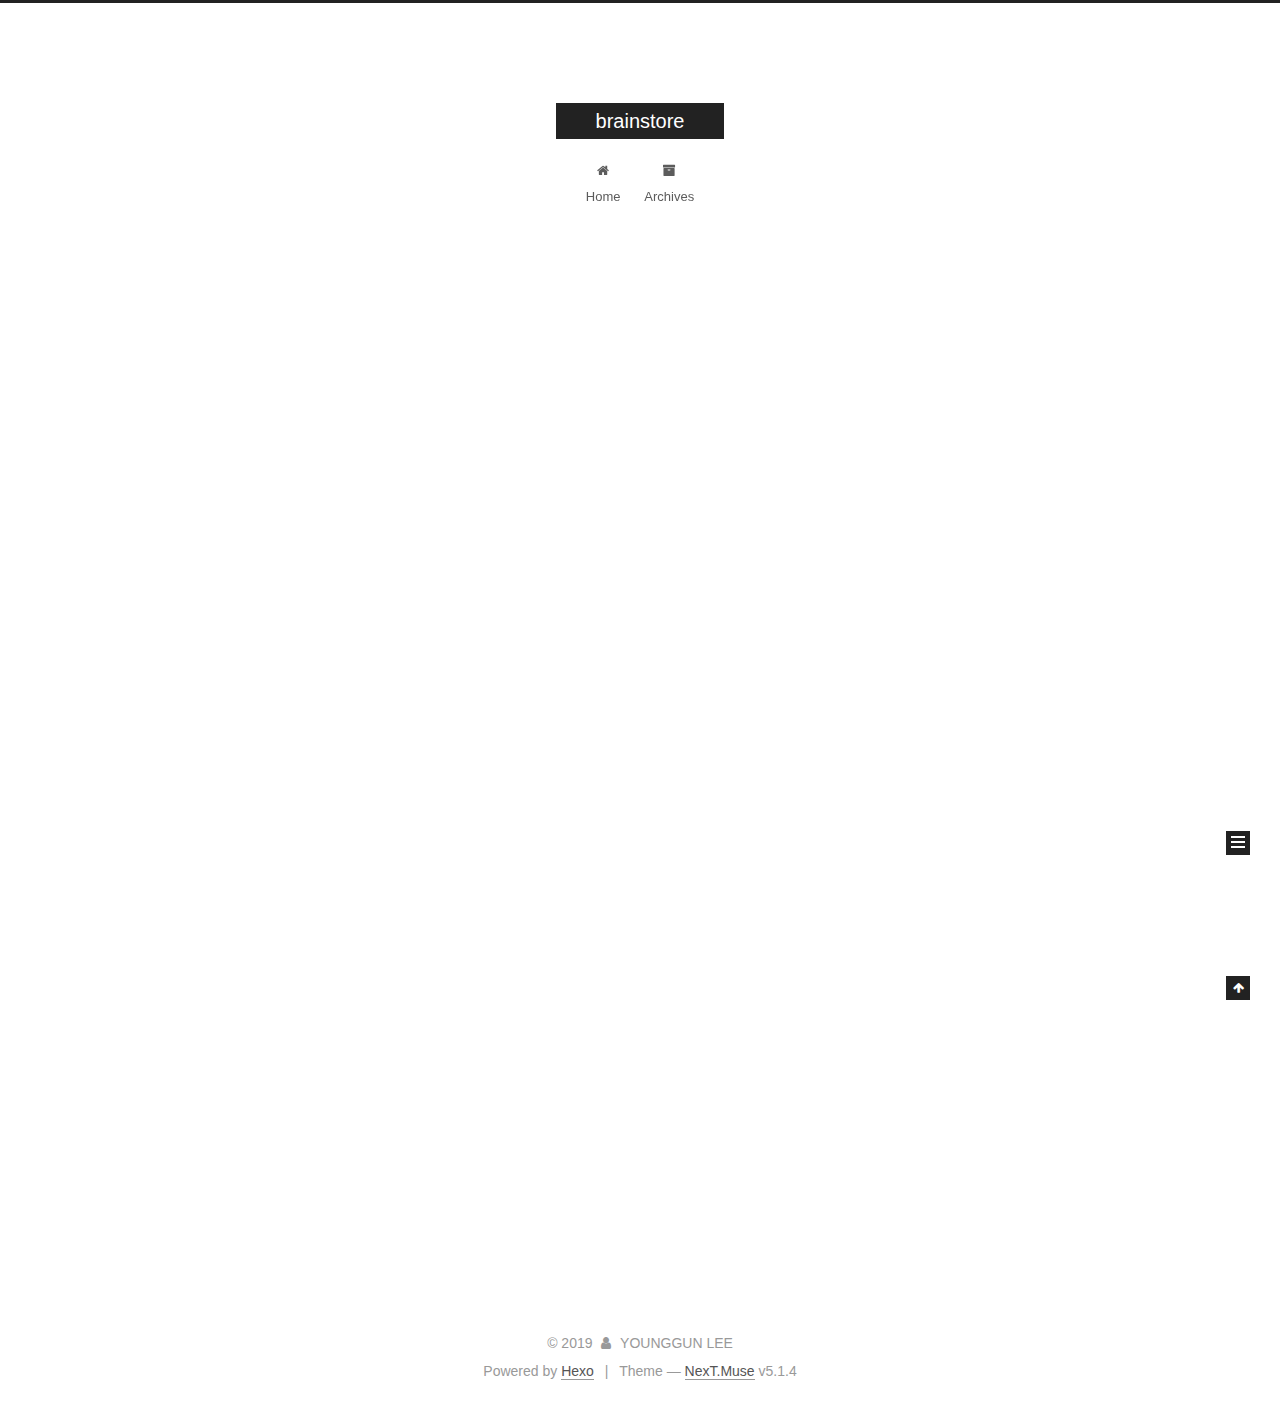
<file: index.html>
<!DOCTYPE html>



  


<html class="theme-next muse use-motion" lang>
<head><meta name="generator" content="Hexo 3.8.0">
  <meta charset="UTF-8">
<meta http-equiv="X-UA-Compatible" content="IE=edge">
<meta name="viewport" content="width=device-width, initial-scale=1, maximum-scale=1">
<meta name="theme-color" content="#222">









<meta http-equiv="Cache-Control" content="no-transform">
<meta http-equiv="Cache-Control" content="no-siteapp">
















  
  
  <link href="/lib/fancybox/source/jquery.fancybox.css?v=2.1.5" rel="stylesheet" type="text/css">







<link href="/lib/font-awesome/css/font-awesome.min.css?v=4.6.2" rel="stylesheet" type="text/css">

<link href="/css/main.css?v=5.1.4" rel="stylesheet" type="text/css">


  <link rel="apple-touch-icon" sizes="180x180" href="/images/apple-touch-icon-next.png?v=5.1.4">


  <link rel="icon" type="image/png" sizes="32x32" href="/images/favicon-32x32-next.png?v=5.1.4">


  <link rel="icon" type="image/png" sizes="16x16" href="/images/favicon-16x16-next.png?v=5.1.4">


  <link rel="mask-icon" href="/images/logo.svg?v=5.1.4" color="#222">





  <meta name="keywords" content="Hexo, NexT">










<meta property="og:type" content="website">
<meta property="og:title" content="brainstore">
<meta property="og:url" content="http://brainstore29.github.io/index.html">
<meta property="og:site_name" content="brainstore">
<meta property="og:locale" content="default">
<meta name="twitter:card" content="summary">
<meta name="twitter:title" content="brainstore">



<script type="text/javascript" id="hexo.configurations">
  var NexT = window.NexT || {};
  var CONFIG = {
    root: '/',
    scheme: 'Muse',
    version: '5.1.4',
    sidebar: {"position":"left","display":"post","offset":12,"b2t":false,"scrollpercent":false,"onmobile":false},
    fancybox: true,
    tabs: true,
    motion: {"enable":true,"async":false,"transition":{"post_block":"fadeIn","post_header":"slideDownIn","post_body":"slideDownIn","coll_header":"slideLeftIn","sidebar":"slideUpIn"}},
    duoshuo: {
      userId: '0',
      author: 'Author'
    },
    algolia: {
      applicationID: '',
      apiKey: '',
      indexName: '',
      hits: {"per_page":10},
      labels: {"input_placeholder":"Search for Posts","hits_empty":"We didn't find any results for the search: ${query}","hits_stats":"${hits} results found in ${time} ms"}
    }
  };
</script>



  <link rel="canonical" href="http://brainstore29.github.io/">





  <title>brainstore</title>
  








</head>

<body itemscope itemtype="http://schema.org/WebPage" lang="default">

  
  
    
  

  <div class="container sidebar-position-left 
  page-home">
    <div class="headband"></div>

    <header id="header" class="header" itemscope itemtype="http://schema.org/WPHeader">
      <div class="header-inner"><div class="site-brand-wrapper">
  <div class="site-meta ">
    

    <div class="custom-logo-site-title">
      <a href="/" class="brand" rel="start">
        <span class="logo-line-before"><i></i></span>
        <span class="site-title">brainstore</span>
        <span class="logo-line-after"><i></i></span>
      </a>
    </div>
      
        <p class="site-subtitle"></p>
      
  </div>

  <div class="site-nav-toggle">
    <button>
      <span class="btn-bar"></span>
      <span class="btn-bar"></span>
      <span class="btn-bar"></span>
    </button>
  </div>
</div>

<nav class="site-nav">
  

  
    <ul id="menu" class="menu">
      
        
        <li class="menu-item menu-item-home">
          <a href="/" rel="section">
            
              <i class="menu-item-icon fa fa-fw fa-home"></i> <br>
            
            Home
          </a>
        </li>
      
        
        <li class="menu-item menu-item-archives">
          <a href="/archives/" rel="section">
            
              <i class="menu-item-icon fa fa-fw fa-archive"></i> <br>
            
            Archives
          </a>
        </li>
      

      
    </ul>
  

  
</nav>



 </div>
    </header>

    <main id="main" class="main">
      <div class="main-inner">
        <div class="content-wrap">
          <div id="content" class="content">
            
  <section id="posts" class="posts-expand">
    
      

  

  
  
  

  <article class="post post-type-normal" itemscope itemtype="http://schema.org/Article">
  
  
  
  <div class="post-block">
    <link itemprop="mainEntityOfPage" href="http://brainstore29.github.io/2019/05/29/hello-world/">

    <span hidden itemprop="author" itemscope itemtype="http://schema.org/Person">
      <meta itemprop="name" content="YOUNGGUN LEE">
      <meta itemprop="description" content>
      <meta itemprop="image" content="/images/avatar.gif">
    </span>

    <span hidden itemprop="publisher" itemscope itemtype="http://schema.org/Organization">
      <meta itemprop="name" content="brainstore">
    </span>

    
      <header class="post-header">

        
        
          <h1 class="post-title" itemprop="name headline">
                
                <a class="post-title-link" href="/2019/05/29/hello-world/" itemprop="url">Hello World</a></h1>
        

        <div class="post-meta">
          <span class="post-time">
            
              <span class="post-meta-item-icon">
                <i class="fa fa-calendar-o"></i>
              </span>
              
                <span class="post-meta-item-text">Posted on</span>
              
              <time title="Post created" itemprop="dateCreated datePublished" datetime="2019-05-29T19:54:30+09:00">
                2019-05-29
              </time>
            

            

            
          </span>

          

          
            
          

          
          

          

          

          

        </div>
      </header>
    

    
    
    
    <div class="post-body" itemprop="articleBody">

      
      

      
        
          
            <p>Welcome to <a href="https://hexo.io/" target="_blank" rel="noopener">Hexo</a>! This is your very first post. Check <a href="https://hexo.io/docs/" target="_blank" rel="noopener">documentation</a> for more info. If you get any problems when using Hexo, you can find the answer in <a href="https://hexo.io/docs/troubleshooting.html" target="_blank" rel="noopener">troubleshooting</a> or you can ask me on <a href="https://github.com/hexojs/hexo/issues" target="_blank" rel="noopener">GitHub</a>.</p>
<h2 id="Quick-Start"><a href="#Quick-Start" class="headerlink" title="Quick Start"></a>Quick Start</h2><h3 id="Create-a-new-post"><a href="#Create-a-new-post" class="headerlink" title="Create a new post"></a>Create a new post</h3><figure class="highlight bash"><table><tr><td class="gutter"><pre><span class="line">1</span><br></pre></td><td class="code"><pre><span class="line">$ hexo new <span class="string">"My New Post"</span></span><br></pre></td></tr></table></figure>
<p>More info: <a href="https://hexo.io/docs/writing.html" target="_blank" rel="noopener">Writing</a></p>
<h3 id="Run-server"><a href="#Run-server" class="headerlink" title="Run server"></a>Run server</h3><figure class="highlight bash"><table><tr><td class="gutter"><pre><span class="line">1</span><br></pre></td><td class="code"><pre><span class="line">$ hexo server</span><br></pre></td></tr></table></figure>
<p>More info: <a href="https://hexo.io/docs/server.html" target="_blank" rel="noopener">Server</a></p>
<h3 id="Generate-static-files"><a href="#Generate-static-files" class="headerlink" title="Generate static files"></a>Generate static files</h3><figure class="highlight bash"><table><tr><td class="gutter"><pre><span class="line">1</span><br></pre></td><td class="code"><pre><span class="line">$ hexo generate</span><br></pre></td></tr></table></figure>
<p>More info: <a href="https://hexo.io/docs/generating.html" target="_blank" rel="noopener">Generating</a></p>
<h3 id="Deploy-to-remote-sites"><a href="#Deploy-to-remote-sites" class="headerlink" title="Deploy to remote sites"></a>Deploy to remote sites</h3><figure class="highlight bash"><table><tr><td class="gutter"><pre><span class="line">1</span><br></pre></td><td class="code"><pre><span class="line">$ hexo deploy</span><br></pre></td></tr></table></figure>
<p>More info: <a href="https://hexo.io/docs/deployment.html" target="_blank" rel="noopener">Deployment</a></p>

          
        
      
    </div>
    
    
    

    

    

    

    <footer class="post-footer">
      

      

      

      
      
        <div class="post-eof"></div>
      
    </footer>
  </div>
  
  
  
  </article>


    
  </section>

  


          </div>
          


          

        </div>
        
          
  
  <div class="sidebar-toggle">
    <div class="sidebar-toggle-line-wrap">
      <span class="sidebar-toggle-line sidebar-toggle-line-first"></span>
      <span class="sidebar-toggle-line sidebar-toggle-line-middle"></span>
      <span class="sidebar-toggle-line sidebar-toggle-line-last"></span>
    </div>
  </div>

  <aside id="sidebar" class="sidebar">
    
    <div class="sidebar-inner">

      

      

      <section class="site-overview-wrap sidebar-panel sidebar-panel-active">
        <div class="site-overview">
          <div class="site-author motion-element" itemprop="author" itemscope itemtype="http://schema.org/Person">
            
              <p class="site-author-name" itemprop="name">YOUNGGUN LEE</p>
              <p class="site-description motion-element" itemprop="description"></p>
          </div>

          <nav class="site-state motion-element">

            
              <div class="site-state-item site-state-posts">
              
                <a href="/archives/">
              
                  <span class="site-state-item-count">1</span>
                  <span class="site-state-item-name">posts</span>
                </a>
              </div>
            

            

            

          </nav>

          

          

          
          

          
          

          

        </div>
      </section>

      

      

    </div>
  </aside>


        
      </div>
    </main>

    <footer id="footer" class="footer">
      <div class="footer-inner">
        <div class="copyright">&copy; <span itemprop="copyrightYear">2019</span>
  <span class="with-love">
    <i class="fa fa-user"></i>
  </span>
  <span class="author" itemprop="copyrightHolder">YOUNGGUN LEE</span>

  
</div>


  <div class="powered-by">Powered by <a class="theme-link" target="_blank" href="https://hexo.io">Hexo</a></div>



  <span class="post-meta-divider">|</span>



  <div class="theme-info">Theme &mdash; <a class="theme-link" target="_blank" href="https://github.com/iissnan/hexo-theme-next">NexT.Muse</a> v5.1.4</div>




        







        
      </div>
    </footer>

    
      <div class="back-to-top">
        <i class="fa fa-arrow-up"></i>
        
      </div>
    

    

  </div>

  

<script type="text/javascript">
  if (Object.prototype.toString.call(window.Promise) !== '[object Function]') {
    window.Promise = null;
  }
</script>









  












  
  
    <script type="text/javascript" src="/lib/jquery/index.js?v=2.1.3"></script>
  

  
  
    <script type="text/javascript" src="/lib/fastclick/lib/fastclick.min.js?v=1.0.6"></script>
  

  
  
    <script type="text/javascript" src="/lib/jquery_lazyload/jquery.lazyload.js?v=1.9.7"></script>
  

  
  
    <script type="text/javascript" src="/lib/velocity/velocity.min.js?v=1.2.1"></script>
  

  
  
    <script type="text/javascript" src="/lib/velocity/velocity.ui.min.js?v=1.2.1"></script>
  

  
  
    <script type="text/javascript" src="/lib/fancybox/source/jquery.fancybox.pack.js?v=2.1.5"></script>
  


  


  <script type="text/javascript" src="/js/src/utils.js?v=5.1.4"></script>

  <script type="text/javascript" src="/js/src/motion.js?v=5.1.4"></script>



  
  

  

  


  <script type="text/javascript" src="/js/src/bootstrap.js?v=5.1.4"></script>



  


  




	





  





  












  





  

  

  

  
  

  

  

  

</body>
</html>
</file>
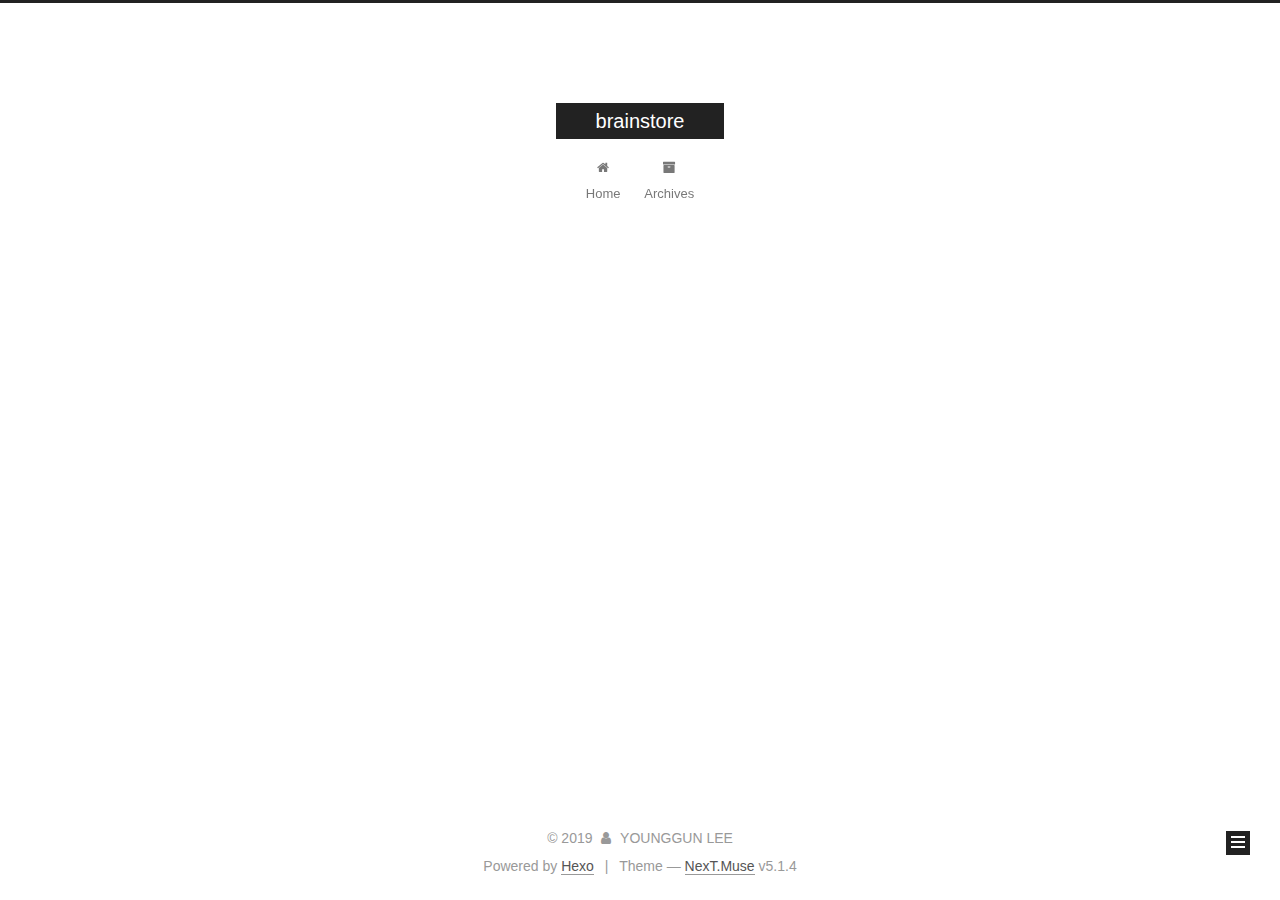
<file: archives/index.html>
<!DOCTYPE html>



  


<html class="theme-next muse use-motion" lang>
<head><meta name="generator" content="Hexo 3.8.0">
  <meta charset="UTF-8">
<meta http-equiv="X-UA-Compatible" content="IE=edge">
<meta name="viewport" content="width=device-width, initial-scale=1, maximum-scale=1">
<meta name="theme-color" content="#222">









<meta http-equiv="Cache-Control" content="no-transform">
<meta http-equiv="Cache-Control" content="no-siteapp">
















  
  
  <link href="/lib/fancybox/source/jquery.fancybox.css?v=2.1.5" rel="stylesheet" type="text/css">







<link href="/lib/font-awesome/css/font-awesome.min.css?v=4.6.2" rel="stylesheet" type="text/css">

<link href="/css/main.css?v=5.1.4" rel="stylesheet" type="text/css">


  <link rel="apple-touch-icon" sizes="180x180" href="/images/apple-touch-icon-next.png?v=5.1.4">


  <link rel="icon" type="image/png" sizes="32x32" href="/images/favicon-32x32-next.png?v=5.1.4">


  <link rel="icon" type="image/png" sizes="16x16" href="/images/favicon-16x16-next.png?v=5.1.4">


  <link rel="mask-icon" href="/images/logo.svg?v=5.1.4" color="#222">





  <meta name="keywords" content="Hexo, NexT">










<meta property="og:type" content="website">
<meta property="og:title" content="brainstore">
<meta property="og:url" content="http://brainstore29.github.io/archives/index.html">
<meta property="og:site_name" content="brainstore">
<meta property="og:locale" content="default">
<meta name="twitter:card" content="summary">
<meta name="twitter:title" content="brainstore">



<script type="text/javascript" id="hexo.configurations">
  var NexT = window.NexT || {};
  var CONFIG = {
    root: '/',
    scheme: 'Muse',
    version: '5.1.4',
    sidebar: {"position":"left","display":"post","offset":12,"b2t":false,"scrollpercent":false,"onmobile":false},
    fancybox: true,
    tabs: true,
    motion: {"enable":true,"async":false,"transition":{"post_block":"fadeIn","post_header":"slideDownIn","post_body":"slideDownIn","coll_header":"slideLeftIn","sidebar":"slideUpIn"}},
    duoshuo: {
      userId: '0',
      author: 'Author'
    },
    algolia: {
      applicationID: '',
      apiKey: '',
      indexName: '',
      hits: {"per_page":10},
      labels: {"input_placeholder":"Search for Posts","hits_empty":"We didn't find any results for the search: ${query}","hits_stats":"${hits} results found in ${time} ms"}
    }
  };
</script>



  <link rel="canonical" href="http://brainstore29.github.io/archives/">





  <title>Archive | brainstore</title>
  








</head>

<body itemscope itemtype="http://schema.org/WebPage" lang="default">

  
  
    
  

  <div class="container sidebar-position-left page-archive">
    <div class="headband"></div>

    <header id="header" class="header" itemscope itemtype="http://schema.org/WPHeader">
      <div class="header-inner"><div class="site-brand-wrapper">
  <div class="site-meta ">
    

    <div class="custom-logo-site-title">
      <a href="/" class="brand" rel="start">
        <span class="logo-line-before"><i></i></span>
        <span class="site-title">brainstore</span>
        <span class="logo-line-after"><i></i></span>
      </a>
    </div>
      
        <p class="site-subtitle"></p>
      
  </div>

  <div class="site-nav-toggle">
    <button>
      <span class="btn-bar"></span>
      <span class="btn-bar"></span>
      <span class="btn-bar"></span>
    </button>
  </div>
</div>

<nav class="site-nav">
  

  
    <ul id="menu" class="menu">
      
        
        <li class="menu-item menu-item-home">
          <a href="/" rel="section">
            
              <i class="menu-item-icon fa fa-fw fa-home"></i> <br>
            
            Home
          </a>
        </li>
      
        
        <li class="menu-item menu-item-archives">
          <a href="/archives/" rel="section">
            
              <i class="menu-item-icon fa fa-fw fa-archive"></i> <br>
            
            Archives
          </a>
        </li>
      

      
    </ul>
  

  
</nav>



 </div>
    </header>

    <main id="main" class="main">
      <div class="main-inner">
        <div class="content-wrap">
          <div id="content" class="content">
            

  
  
  
  <div class="post-block archive">
    <div id="posts" class="posts-collapse">
      <span class="archive-move-on"></span>

      <span class="archive-page-counter">
        
        
        
          
        
        Um..! 1 post. Keep on posting.
      </span>

      

        
        
        

        
          
          <div class="collection-title">
            <h1 class="archive-year" id="archive-year-2019">2019</h1>
          </div>
        
        

        

  <article class="post post-type-normal" itemscope itemtype="http://schema.org/Article">
    <header class="post-header">

      <h2 class="post-title">
        
            <a class="post-title-link" href="/2019/05/29/hello-world/" itemprop="url">
              
                <span itemprop="name">Hello World</span>
              
            </a>
        
      </h2>

      <div class="post-meta">
        <time class="post-time" itemprop="dateCreated" datetime="2019-05-29T19:54:30+09:00" content="2019-05-29">
          05-29
        </time>
      </div>

    </header>
  </article>



      

    </div>
  </div>
  
  
  

  



          </div>
          


          

        </div>
        
          
  
  <div class="sidebar-toggle">
    <div class="sidebar-toggle-line-wrap">
      <span class="sidebar-toggle-line sidebar-toggle-line-first"></span>
      <span class="sidebar-toggle-line sidebar-toggle-line-middle"></span>
      <span class="sidebar-toggle-line sidebar-toggle-line-last"></span>
    </div>
  </div>

  <aside id="sidebar" class="sidebar">
    
    <div class="sidebar-inner">

      

      

      <section class="site-overview-wrap sidebar-panel sidebar-panel-active">
        <div class="site-overview">
          <div class="site-author motion-element" itemprop="author" itemscope itemtype="http://schema.org/Person">
            
              <p class="site-author-name" itemprop="name">YOUNGGUN LEE</p>
              <p class="site-description motion-element" itemprop="description"></p>
          </div>

          <nav class="site-state motion-element">

            
              <div class="site-state-item site-state-posts">
              
                <a href="/archives/">
              
                  <span class="site-state-item-count">1</span>
                  <span class="site-state-item-name">posts</span>
                </a>
              </div>
            

            

            

          </nav>

          

          

          
          

          
          

          

        </div>
      </section>

      

      

    </div>
  </aside>


        
      </div>
    </main>

    <footer id="footer" class="footer">
      <div class="footer-inner">
        <div class="copyright">&copy; <span itemprop="copyrightYear">2019</span>
  <span class="with-love">
    <i class="fa fa-user"></i>
  </span>
  <span class="author" itemprop="copyrightHolder">YOUNGGUN LEE</span>

  
</div>


  <div class="powered-by">Powered by <a class="theme-link" target="_blank" href="https://hexo.io">Hexo</a></div>



  <span class="post-meta-divider">|</span>



  <div class="theme-info">Theme &mdash; <a class="theme-link" target="_blank" href="https://github.com/iissnan/hexo-theme-next">NexT.Muse</a> v5.1.4</div>




        







        
      </div>
    </footer>

    
      <div class="back-to-top">
        <i class="fa fa-arrow-up"></i>
        
      </div>
    

    

  </div>

  

<script type="text/javascript">
  if (Object.prototype.toString.call(window.Promise) !== '[object Function]') {
    window.Promise = null;
  }
</script>









  












  
  
    <script type="text/javascript" src="/lib/jquery/index.js?v=2.1.3"></script>
  

  
  
    <script type="text/javascript" src="/lib/fastclick/lib/fastclick.min.js?v=1.0.6"></script>
  

  
  
    <script type="text/javascript" src="/lib/jquery_lazyload/jquery.lazyload.js?v=1.9.7"></script>
  

  
  
    <script type="text/javascript" src="/lib/velocity/velocity.min.js?v=1.2.1"></script>
  

  
  
    <script type="text/javascript" src="/lib/velocity/velocity.ui.min.js?v=1.2.1"></script>
  

  
  
    <script type="text/javascript" src="/lib/fancybox/source/jquery.fancybox.pack.js?v=2.1.5"></script>
  


  


  <script type="text/javascript" src="/js/src/utils.js?v=5.1.4"></script>

  <script type="text/javascript" src="/js/src/motion.js?v=5.1.4"></script>



  
  

  

  


  <script type="text/javascript" src="/js/src/bootstrap.js?v=5.1.4"></script>



  


  




	





  





  












  





  

  

  

  
  

  

  

  

</body>
</html>
</file>
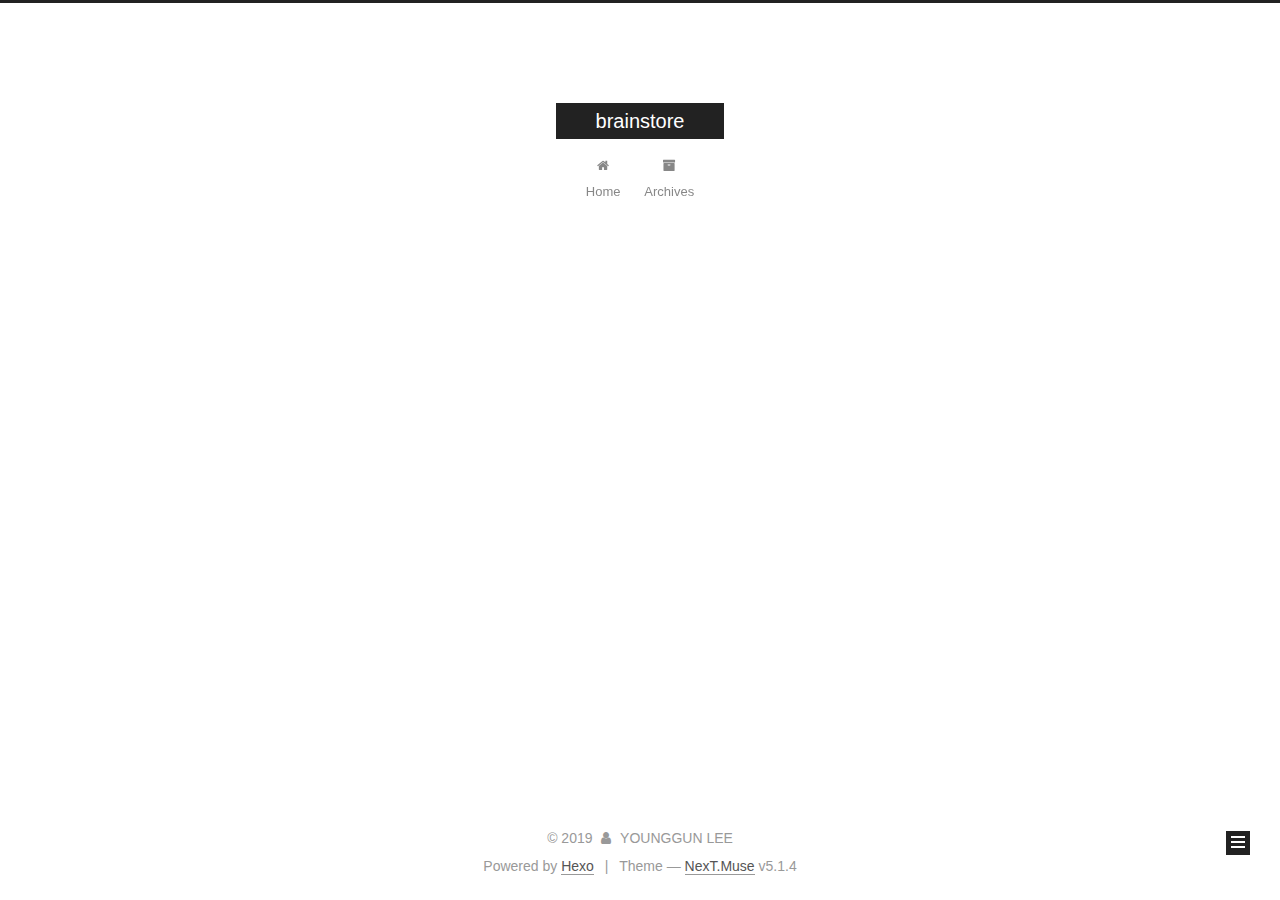
<file: archives/2019/index.html>
<!DOCTYPE html>



  


<html class="theme-next muse use-motion" lang>
<head><meta name="generator" content="Hexo 3.8.0">
  <meta charset="UTF-8">
<meta http-equiv="X-UA-Compatible" content="IE=edge">
<meta name="viewport" content="width=device-width, initial-scale=1, maximum-scale=1">
<meta name="theme-color" content="#222">









<meta http-equiv="Cache-Control" content="no-transform">
<meta http-equiv="Cache-Control" content="no-siteapp">
















  
  
  <link href="/lib/fancybox/source/jquery.fancybox.css?v=2.1.5" rel="stylesheet" type="text/css">







<link href="/lib/font-awesome/css/font-awesome.min.css?v=4.6.2" rel="stylesheet" type="text/css">

<link href="/css/main.css?v=5.1.4" rel="stylesheet" type="text/css">


  <link rel="apple-touch-icon" sizes="180x180" href="/images/apple-touch-icon-next.png?v=5.1.4">


  <link rel="icon" type="image/png" sizes="32x32" href="/images/favicon-32x32-next.png?v=5.1.4">


  <link rel="icon" type="image/png" sizes="16x16" href="/images/favicon-16x16-next.png?v=5.1.4">


  <link rel="mask-icon" href="/images/logo.svg?v=5.1.4" color="#222">





  <meta name="keywords" content="Hexo, NexT">










<meta property="og:type" content="website">
<meta property="og:title" content="brainstore">
<meta property="og:url" content="http://brainstore29.github.io/archives/2019/index.html">
<meta property="og:site_name" content="brainstore">
<meta property="og:locale" content="default">
<meta name="twitter:card" content="summary">
<meta name="twitter:title" content="brainstore">



<script type="text/javascript" id="hexo.configurations">
  var NexT = window.NexT || {};
  var CONFIG = {
    root: '/',
    scheme: 'Muse',
    version: '5.1.4',
    sidebar: {"position":"left","display":"post","offset":12,"b2t":false,"scrollpercent":false,"onmobile":false},
    fancybox: true,
    tabs: true,
    motion: {"enable":true,"async":false,"transition":{"post_block":"fadeIn","post_header":"slideDownIn","post_body":"slideDownIn","coll_header":"slideLeftIn","sidebar":"slideUpIn"}},
    duoshuo: {
      userId: '0',
      author: 'Author'
    },
    algolia: {
      applicationID: '',
      apiKey: '',
      indexName: '',
      hits: {"per_page":10},
      labels: {"input_placeholder":"Search for Posts","hits_empty":"We didn't find any results for the search: ${query}","hits_stats":"${hits} results found in ${time} ms"}
    }
  };
</script>



  <link rel="canonical" href="http://brainstore29.github.io/archives/2019/">





  <title>Archive | brainstore</title>
  








</head>

<body itemscope itemtype="http://schema.org/WebPage" lang="default">

  
  
    
  

  <div class="container sidebar-position-left page-archive">
    <div class="headband"></div>

    <header id="header" class="header" itemscope itemtype="http://schema.org/WPHeader">
      <div class="header-inner"><div class="site-brand-wrapper">
  <div class="site-meta ">
    

    <div class="custom-logo-site-title">
      <a href="/" class="brand" rel="start">
        <span class="logo-line-before"><i></i></span>
        <span class="site-title">brainstore</span>
        <span class="logo-line-after"><i></i></span>
      </a>
    </div>
      
        <p class="site-subtitle"></p>
      
  </div>

  <div class="site-nav-toggle">
    <button>
      <span class="btn-bar"></span>
      <span class="btn-bar"></span>
      <span class="btn-bar"></span>
    </button>
  </div>
</div>

<nav class="site-nav">
  

  
    <ul id="menu" class="menu">
      
        
        <li class="menu-item menu-item-home">
          <a href="/" rel="section">
            
              <i class="menu-item-icon fa fa-fw fa-home"></i> <br>
            
            Home
          </a>
        </li>
      
        
        <li class="menu-item menu-item-archives">
          <a href="/archives/" rel="section">
            
              <i class="menu-item-icon fa fa-fw fa-archive"></i> <br>
            
            Archives
          </a>
        </li>
      

      
    </ul>
  

  
</nav>



 </div>
    </header>

    <main id="main" class="main">
      <div class="main-inner">
        <div class="content-wrap">
          <div id="content" class="content">
            

  
  
  
  <div class="post-block archive">
    <div id="posts" class="posts-collapse">
      <span class="archive-move-on"></span>

      <span class="archive-page-counter">
        
        
        
          
        
        Um..! 1 post. Keep on posting.
      </span>

      

        
        
        

        
          
          <div class="collection-title">
            <h1 class="archive-year" id="archive-year-2019">2019</h1>
          </div>
        
        

        

  <article class="post post-type-normal" itemscope itemtype="http://schema.org/Article">
    <header class="post-header">

      <h2 class="post-title">
        
            <a class="post-title-link" href="/2019/05/29/hello-world/" itemprop="url">
              
                <span itemprop="name">Hello World</span>
              
            </a>
        
      </h2>

      <div class="post-meta">
        <time class="post-time" itemprop="dateCreated" datetime="2019-05-29T19:54:30+09:00" content="2019-05-29">
          05-29
        </time>
      </div>

    </header>
  </article>



      

    </div>
  </div>
  
  
  

  



          </div>
          


          

        </div>
        
          
  
  <div class="sidebar-toggle">
    <div class="sidebar-toggle-line-wrap">
      <span class="sidebar-toggle-line sidebar-toggle-line-first"></span>
      <span class="sidebar-toggle-line sidebar-toggle-line-middle"></span>
      <span class="sidebar-toggle-line sidebar-toggle-line-last"></span>
    </div>
  </div>

  <aside id="sidebar" class="sidebar">
    
    <div class="sidebar-inner">

      

      

      <section class="site-overview-wrap sidebar-panel sidebar-panel-active">
        <div class="site-overview">
          <div class="site-author motion-element" itemprop="author" itemscope itemtype="http://schema.org/Person">
            
              <p class="site-author-name" itemprop="name">YOUNGGUN LEE</p>
              <p class="site-description motion-element" itemprop="description"></p>
          </div>

          <nav class="site-state motion-element">

            
              <div class="site-state-item site-state-posts">
              
                <a href="/archives/">
              
                  <span class="site-state-item-count">1</span>
                  <span class="site-state-item-name">posts</span>
                </a>
              </div>
            

            

            

          </nav>

          

          

          
          

          
          

          

        </div>
      </section>

      

      

    </div>
  </aside>


        
      </div>
    </main>

    <footer id="footer" class="footer">
      <div class="footer-inner">
        <div class="copyright">&copy; <span itemprop="copyrightYear">2019</span>
  <span class="with-love">
    <i class="fa fa-user"></i>
  </span>
  <span class="author" itemprop="copyrightHolder">YOUNGGUN LEE</span>

  
</div>


  <div class="powered-by">Powered by <a class="theme-link" target="_blank" href="https://hexo.io">Hexo</a></div>



  <span class="post-meta-divider">|</span>



  <div class="theme-info">Theme &mdash; <a class="theme-link" target="_blank" href="https://github.com/iissnan/hexo-theme-next">NexT.Muse</a> v5.1.4</div>




        







        
      </div>
    </footer>

    
      <div class="back-to-top">
        <i class="fa fa-arrow-up"></i>
        
      </div>
    

    

  </div>

  

<script type="text/javascript">
  if (Object.prototype.toString.call(window.Promise) !== '[object Function]') {
    window.Promise = null;
  }
</script>









  












  
  
    <script type="text/javascript" src="/lib/jquery/index.js?v=2.1.3"></script>
  

  
  
    <script type="text/javascript" src="/lib/fastclick/lib/fastclick.min.js?v=1.0.6"></script>
  

  
  
    <script type="text/javascript" src="/lib/jquery_lazyload/jquery.lazyload.js?v=1.9.7"></script>
  

  
  
    <script type="text/javascript" src="/lib/velocity/velocity.min.js?v=1.2.1"></script>
  

  
  
    <script type="text/javascript" src="/lib/velocity/velocity.ui.min.js?v=1.2.1"></script>
  

  
  
    <script type="text/javascript" src="/lib/fancybox/source/jquery.fancybox.pack.js?v=2.1.5"></script>
  


  


  <script type="text/javascript" src="/js/src/utils.js?v=5.1.4"></script>

  <script type="text/javascript" src="/js/src/motion.js?v=5.1.4"></script>



  
  

  

  


  <script type="text/javascript" src="/js/src/bootstrap.js?v=5.1.4"></script>



  


  




	





  





  












  





  

  

  

  
  

  

  

  

</body>
</html>
</file>
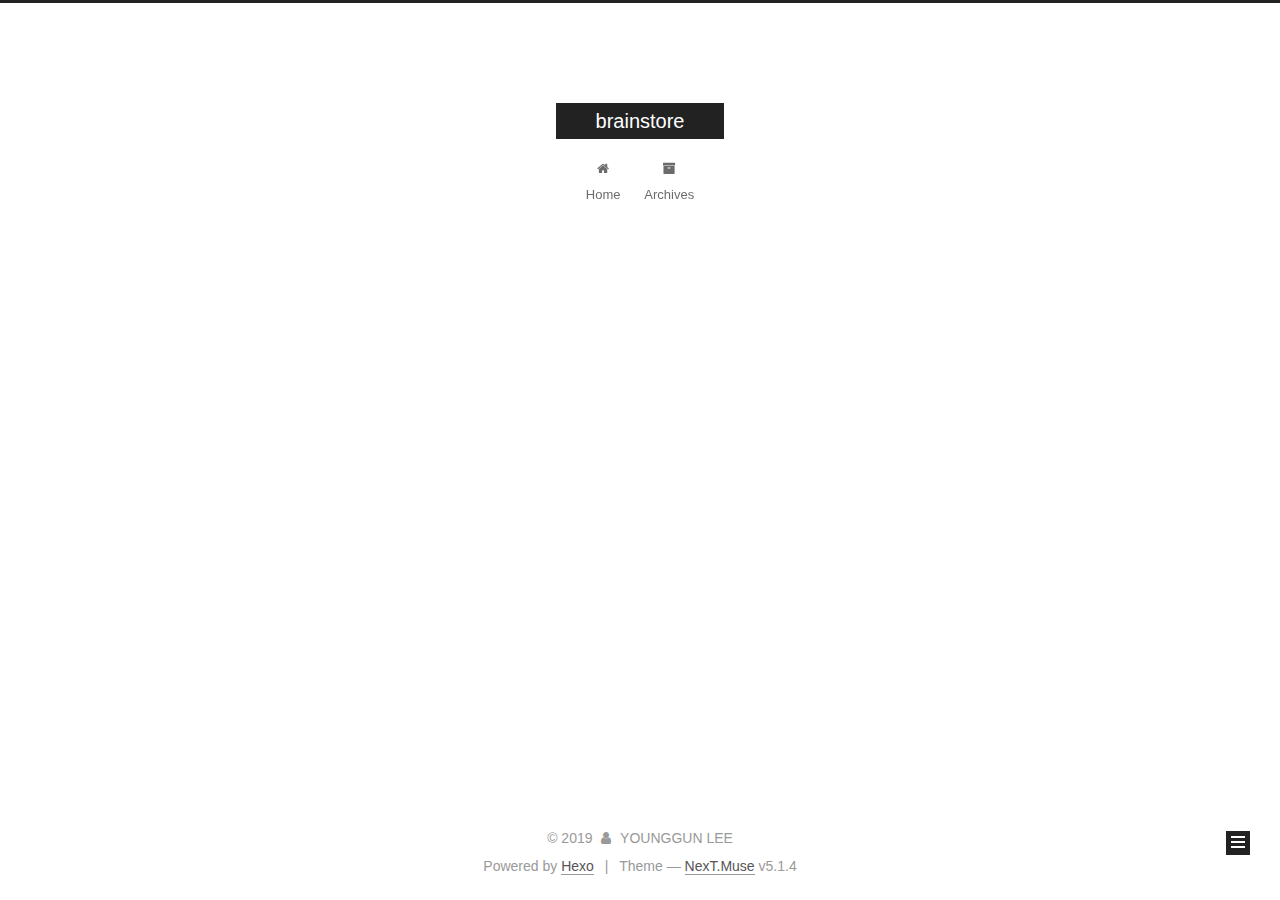
<file: archives/2019/05/index.html>
<!DOCTYPE html>



  


<html class="theme-next muse use-motion" lang>
<head><meta name="generator" content="Hexo 3.8.0">
  <meta charset="UTF-8">
<meta http-equiv="X-UA-Compatible" content="IE=edge">
<meta name="viewport" content="width=device-width, initial-scale=1, maximum-scale=1">
<meta name="theme-color" content="#222">









<meta http-equiv="Cache-Control" content="no-transform">
<meta http-equiv="Cache-Control" content="no-siteapp">
















  
  
  <link href="/lib/fancybox/source/jquery.fancybox.css?v=2.1.5" rel="stylesheet" type="text/css">







<link href="/lib/font-awesome/css/font-awesome.min.css?v=4.6.2" rel="stylesheet" type="text/css">

<link href="/css/main.css?v=5.1.4" rel="stylesheet" type="text/css">


  <link rel="apple-touch-icon" sizes="180x180" href="/images/apple-touch-icon-next.png?v=5.1.4">


  <link rel="icon" type="image/png" sizes="32x32" href="/images/favicon-32x32-next.png?v=5.1.4">


  <link rel="icon" type="image/png" sizes="16x16" href="/images/favicon-16x16-next.png?v=5.1.4">


  <link rel="mask-icon" href="/images/logo.svg?v=5.1.4" color="#222">





  <meta name="keywords" content="Hexo, NexT">










<meta property="og:type" content="website">
<meta property="og:title" content="brainstore">
<meta property="og:url" content="http://brainstore29.github.io/archives/2019/05/index.html">
<meta property="og:site_name" content="brainstore">
<meta property="og:locale" content="default">
<meta name="twitter:card" content="summary">
<meta name="twitter:title" content="brainstore">



<script type="text/javascript" id="hexo.configurations">
  var NexT = window.NexT || {};
  var CONFIG = {
    root: '/',
    scheme: 'Muse',
    version: '5.1.4',
    sidebar: {"position":"left","display":"post","offset":12,"b2t":false,"scrollpercent":false,"onmobile":false},
    fancybox: true,
    tabs: true,
    motion: {"enable":true,"async":false,"transition":{"post_block":"fadeIn","post_header":"slideDownIn","post_body":"slideDownIn","coll_header":"slideLeftIn","sidebar":"slideUpIn"}},
    duoshuo: {
      userId: '0',
      author: 'Author'
    },
    algolia: {
      applicationID: '',
      apiKey: '',
      indexName: '',
      hits: {"per_page":10},
      labels: {"input_placeholder":"Search for Posts","hits_empty":"We didn't find any results for the search: ${query}","hits_stats":"${hits} results found in ${time} ms"}
    }
  };
</script>



  <link rel="canonical" href="http://brainstore29.github.io/archives/2019/05/">





  <title>Archive | brainstore</title>
  








</head>

<body itemscope itemtype="http://schema.org/WebPage" lang="default">

  
  
    
  

  <div class="container sidebar-position-left page-archive">
    <div class="headband"></div>

    <header id="header" class="header" itemscope itemtype="http://schema.org/WPHeader">
      <div class="header-inner"><div class="site-brand-wrapper">
  <div class="site-meta ">
    

    <div class="custom-logo-site-title">
      <a href="/" class="brand" rel="start">
        <span class="logo-line-before"><i></i></span>
        <span class="site-title">brainstore</span>
        <span class="logo-line-after"><i></i></span>
      </a>
    </div>
      
        <p class="site-subtitle"></p>
      
  </div>

  <div class="site-nav-toggle">
    <button>
      <span class="btn-bar"></span>
      <span class="btn-bar"></span>
      <span class="btn-bar"></span>
    </button>
  </div>
</div>

<nav class="site-nav">
  

  
    <ul id="menu" class="menu">
      
        
        <li class="menu-item menu-item-home">
          <a href="/" rel="section">
            
              <i class="menu-item-icon fa fa-fw fa-home"></i> <br>
            
            Home
          </a>
        </li>
      
        
        <li class="menu-item menu-item-archives">
          <a href="/archives/" rel="section">
            
              <i class="menu-item-icon fa fa-fw fa-archive"></i> <br>
            
            Archives
          </a>
        </li>
      

      
    </ul>
  

  
</nav>



 </div>
    </header>

    <main id="main" class="main">
      <div class="main-inner">
        <div class="content-wrap">
          <div id="content" class="content">
            

  
  
  
  <div class="post-block archive">
    <div id="posts" class="posts-collapse">
      <span class="archive-move-on"></span>

      <span class="archive-page-counter">
        
        
        
          
        
        Um..! 1 post. Keep on posting.
      </span>

      

        
        
        

        
          
          <div class="collection-title">
            <h1 class="archive-year" id="archive-year-2019">2019</h1>
          </div>
        
        

        

  <article class="post post-type-normal" itemscope itemtype="http://schema.org/Article">
    <header class="post-header">

      <h2 class="post-title">
        
            <a class="post-title-link" href="/2019/05/29/hello-world/" itemprop="url">
              
                <span itemprop="name">Hello World</span>
              
            </a>
        
      </h2>

      <div class="post-meta">
        <time class="post-time" itemprop="dateCreated" datetime="2019-05-29T19:54:30+09:00" content="2019-05-29">
          05-29
        </time>
      </div>

    </header>
  </article>



      

    </div>
  </div>
  
  
  

  



          </div>
          


          

        </div>
        
          
  
  <div class="sidebar-toggle">
    <div class="sidebar-toggle-line-wrap">
      <span class="sidebar-toggle-line sidebar-toggle-line-first"></span>
      <span class="sidebar-toggle-line sidebar-toggle-line-middle"></span>
      <span class="sidebar-toggle-line sidebar-toggle-line-last"></span>
    </div>
  </div>

  <aside id="sidebar" class="sidebar">
    
    <div class="sidebar-inner">

      

      

      <section class="site-overview-wrap sidebar-panel sidebar-panel-active">
        <div class="site-overview">
          <div class="site-author motion-element" itemprop="author" itemscope itemtype="http://schema.org/Person">
            
              <p class="site-author-name" itemprop="name">YOUNGGUN LEE</p>
              <p class="site-description motion-element" itemprop="description"></p>
          </div>

          <nav class="site-state motion-element">

            
              <div class="site-state-item site-state-posts">
              
                <a href="/archives/">
              
                  <span class="site-state-item-count">1</span>
                  <span class="site-state-item-name">posts</span>
                </a>
              </div>
            

            

            

          </nav>

          

          

          
          

          
          

          

        </div>
      </section>

      

      

    </div>
  </aside>


        
      </div>
    </main>

    <footer id="footer" class="footer">
      <div class="footer-inner">
        <div class="copyright">&copy; <span itemprop="copyrightYear">2019</span>
  <span class="with-love">
    <i class="fa fa-user"></i>
  </span>
  <span class="author" itemprop="copyrightHolder">YOUNGGUN LEE</span>

  
</div>


  <div class="powered-by">Powered by <a class="theme-link" target="_blank" href="https://hexo.io">Hexo</a></div>



  <span class="post-meta-divider">|</span>



  <div class="theme-info">Theme &mdash; <a class="theme-link" target="_blank" href="https://github.com/iissnan/hexo-theme-next">NexT.Muse</a> v5.1.4</div>




        







        
      </div>
    </footer>

    
      <div class="back-to-top">
        <i class="fa fa-arrow-up"></i>
        
      </div>
    

    

  </div>

  

<script type="text/javascript">
  if (Object.prototype.toString.call(window.Promise) !== '[object Function]') {
    window.Promise = null;
  }
</script>









  












  
  
    <script type="text/javascript" src="/lib/jquery/index.js?v=2.1.3"></script>
  

  
  
    <script type="text/javascript" src="/lib/fastclick/lib/fastclick.min.js?v=1.0.6"></script>
  

  
  
    <script type="text/javascript" src="/lib/jquery_lazyload/jquery.lazyload.js?v=1.9.7"></script>
  

  
  
    <script type="text/javascript" src="/lib/velocity/velocity.min.js?v=1.2.1"></script>
  

  
  
    <script type="text/javascript" src="/lib/velocity/velocity.ui.min.js?v=1.2.1"></script>
  

  
  
    <script type="text/javascript" src="/lib/fancybox/source/jquery.fancybox.pack.js?v=2.1.5"></script>
  


  


  <script type="text/javascript" src="/js/src/utils.js?v=5.1.4"></script>

  <script type="text/javascript" src="/js/src/motion.js?v=5.1.4"></script>



  
  

  

  


  <script type="text/javascript" src="/js/src/bootstrap.js?v=5.1.4"></script>



  


  




	





  





  












  





  

  

  

  
  

  

  

  

</body>
</html>
</file>
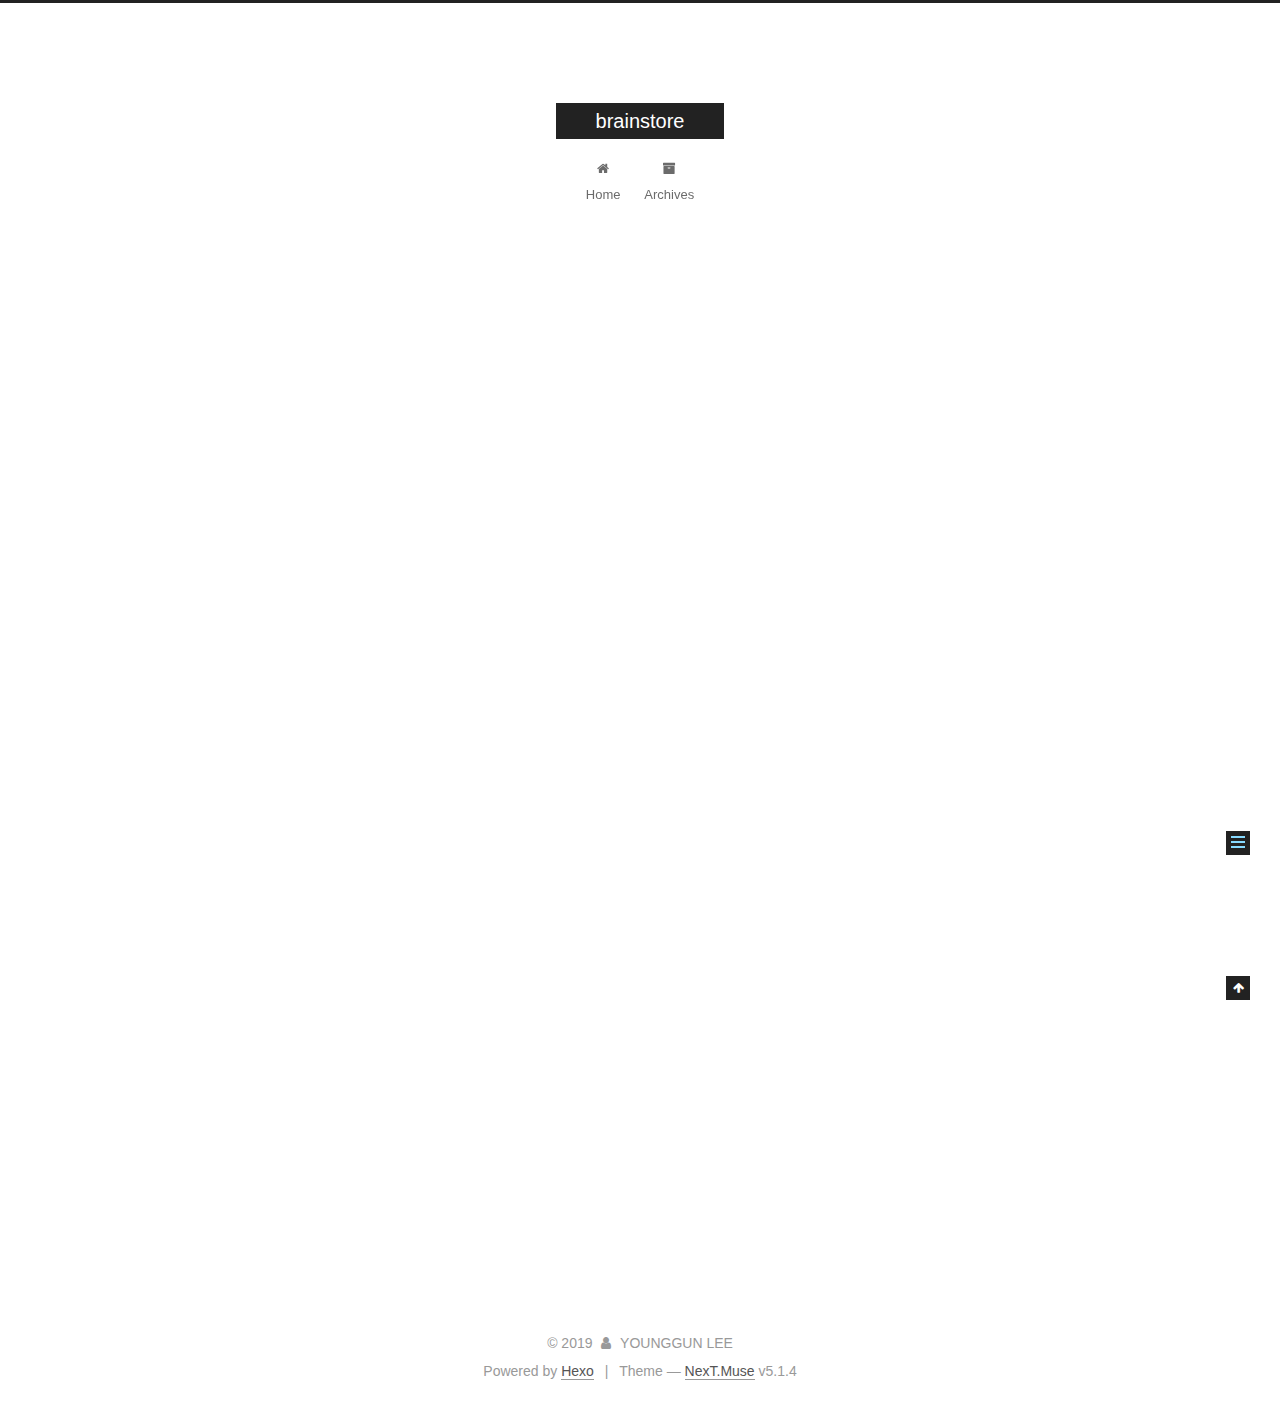
<file: 2019/05/29/hello-world/index.html>
<!DOCTYPE html>



  


<html class="theme-next muse use-motion" lang>
<head><meta name="generator" content="Hexo 3.8.0">
  <meta charset="UTF-8">
<meta http-equiv="X-UA-Compatible" content="IE=edge">
<meta name="viewport" content="width=device-width, initial-scale=1, maximum-scale=1">
<meta name="theme-color" content="#222">









<meta http-equiv="Cache-Control" content="no-transform">
<meta http-equiv="Cache-Control" content="no-siteapp">
















  
  
  <link href="/lib/fancybox/source/jquery.fancybox.css?v=2.1.5" rel="stylesheet" type="text/css">







<link href="/lib/font-awesome/css/font-awesome.min.css?v=4.6.2" rel="stylesheet" type="text/css">

<link href="/css/main.css?v=5.1.4" rel="stylesheet" type="text/css">


  <link rel="apple-touch-icon" sizes="180x180" href="/images/apple-touch-icon-next.png?v=5.1.4">


  <link rel="icon" type="image/png" sizes="32x32" href="/images/favicon-32x32-next.png?v=5.1.4">


  <link rel="icon" type="image/png" sizes="16x16" href="/images/favicon-16x16-next.png?v=5.1.4">


  <link rel="mask-icon" href="/images/logo.svg?v=5.1.4" color="#222">





  <meta name="keywords" content="Hexo, NexT">










<meta name="description" content="Welcome to Hexo! This is your very first post. Check documentation for more info. If you get any problems when using Hexo, you can find the answer in troubleshooting or you can ask me on GitHub. Quick">
<meta property="og:type" content="article">
<meta property="og:title" content="Hello World">
<meta property="og:url" content="http://brainstore29.github.io/2019/05/29/hello-world/index.html">
<meta property="og:site_name" content="brainstore">
<meta property="og:description" content="Welcome to Hexo! This is your very first post. Check documentation for more info. If you get any problems when using Hexo, you can find the answer in troubleshooting or you can ask me on GitHub. Quick">
<meta property="og:locale" content="default">
<meta property="og:updated_time" content="2019-05-29T10:54:30.446Z">
<meta name="twitter:card" content="summary">
<meta name="twitter:title" content="Hello World">
<meta name="twitter:description" content="Welcome to Hexo! This is your very first post. Check documentation for more info. If you get any problems when using Hexo, you can find the answer in troubleshooting or you can ask me on GitHub. Quick">



<script type="text/javascript" id="hexo.configurations">
  var NexT = window.NexT || {};
  var CONFIG = {
    root: '/',
    scheme: 'Muse',
    version: '5.1.4',
    sidebar: {"position":"left","display":"post","offset":12,"b2t":false,"scrollpercent":false,"onmobile":false},
    fancybox: true,
    tabs: true,
    motion: {"enable":true,"async":false,"transition":{"post_block":"fadeIn","post_header":"slideDownIn","post_body":"slideDownIn","coll_header":"slideLeftIn","sidebar":"slideUpIn"}},
    duoshuo: {
      userId: '0',
      author: 'Author'
    },
    algolia: {
      applicationID: '',
      apiKey: '',
      indexName: '',
      hits: {"per_page":10},
      labels: {"input_placeholder":"Search for Posts","hits_empty":"We didn't find any results for the search: ${query}","hits_stats":"${hits} results found in ${time} ms"}
    }
  };
</script>



  <link rel="canonical" href="http://brainstore29.github.io/2019/05/29/hello-world/">





  <title>Hello World | brainstore</title>
  








</head>

<body itemscope itemtype="http://schema.org/WebPage" lang="default">

  
  
    
  

  <div class="container sidebar-position-left page-post-detail">
    <div class="headband"></div>

    <header id="header" class="header" itemscope itemtype="http://schema.org/WPHeader">
      <div class="header-inner"><div class="site-brand-wrapper">
  <div class="site-meta ">
    

    <div class="custom-logo-site-title">
      <a href="/" class="brand" rel="start">
        <span class="logo-line-before"><i></i></span>
        <span class="site-title">brainstore</span>
        <span class="logo-line-after"><i></i></span>
      </a>
    </div>
      
        <p class="site-subtitle"></p>
      
  </div>

  <div class="site-nav-toggle">
    <button>
      <span class="btn-bar"></span>
      <span class="btn-bar"></span>
      <span class="btn-bar"></span>
    </button>
  </div>
</div>

<nav class="site-nav">
  

  
    <ul id="menu" class="menu">
      
        
        <li class="menu-item menu-item-home">
          <a href="/" rel="section">
            
              <i class="menu-item-icon fa fa-fw fa-home"></i> <br>
            
            Home
          </a>
        </li>
      
        
        <li class="menu-item menu-item-archives">
          <a href="/archives/" rel="section">
            
              <i class="menu-item-icon fa fa-fw fa-archive"></i> <br>
            
            Archives
          </a>
        </li>
      

      
    </ul>
  

  
</nav>



 </div>
    </header>

    <main id="main" class="main">
      <div class="main-inner">
        <div class="content-wrap">
          <div id="content" class="content">
            

  <div id="posts" class="posts-expand">
    

  

  
  
  

  <article class="post post-type-normal" itemscope itemtype="http://schema.org/Article">
  
  
  
  <div class="post-block">
    <link itemprop="mainEntityOfPage" href="http://brainstore29.github.io/2019/05/29/hello-world/">

    <span hidden itemprop="author" itemscope itemtype="http://schema.org/Person">
      <meta itemprop="name" content="YOUNGGUN LEE">
      <meta itemprop="description" content>
      <meta itemprop="image" content="/images/avatar.gif">
    </span>

    <span hidden itemprop="publisher" itemscope itemtype="http://schema.org/Organization">
      <meta itemprop="name" content="brainstore">
    </span>

    
      <header class="post-header">

        
        
          <h1 class="post-title" itemprop="name headline">Hello World</h1>
        

        <div class="post-meta">
          <span class="post-time">
            
              <span class="post-meta-item-icon">
                <i class="fa fa-calendar-o"></i>
              </span>
              
                <span class="post-meta-item-text">Posted on</span>
              
              <time title="Post created" itemprop="dateCreated datePublished" datetime="2019-05-29T19:54:30+09:00">
                2019-05-29
              </time>
            

            

            
          </span>

          

          
            
          

          
          

          

          

          

        </div>
      </header>
    

    
    
    
    <div class="post-body" itemprop="articleBody">

      
      

      
        <p>Welcome to <a href="https://hexo.io/" target="_blank" rel="noopener">Hexo</a>! This is your very first post. Check <a href="https://hexo.io/docs/" target="_blank" rel="noopener">documentation</a> for more info. If you get any problems when using Hexo, you can find the answer in <a href="https://hexo.io/docs/troubleshooting.html" target="_blank" rel="noopener">troubleshooting</a> or you can ask me on <a href="https://github.com/hexojs/hexo/issues" target="_blank" rel="noopener">GitHub</a>.</p>
<h2 id="Quick-Start"><a href="#Quick-Start" class="headerlink" title="Quick Start"></a>Quick Start</h2><h3 id="Create-a-new-post"><a href="#Create-a-new-post" class="headerlink" title="Create a new post"></a>Create a new post</h3><figure class="highlight bash"><table><tr><td class="gutter"><pre><span class="line">1</span><br></pre></td><td class="code"><pre><span class="line">$ hexo new <span class="string">"My New Post"</span></span><br></pre></td></tr></table></figure>
<p>More info: <a href="https://hexo.io/docs/writing.html" target="_blank" rel="noopener">Writing</a></p>
<h3 id="Run-server"><a href="#Run-server" class="headerlink" title="Run server"></a>Run server</h3><figure class="highlight bash"><table><tr><td class="gutter"><pre><span class="line">1</span><br></pre></td><td class="code"><pre><span class="line">$ hexo server</span><br></pre></td></tr></table></figure>
<p>More info: <a href="https://hexo.io/docs/server.html" target="_blank" rel="noopener">Server</a></p>
<h3 id="Generate-static-files"><a href="#Generate-static-files" class="headerlink" title="Generate static files"></a>Generate static files</h3><figure class="highlight bash"><table><tr><td class="gutter"><pre><span class="line">1</span><br></pre></td><td class="code"><pre><span class="line">$ hexo generate</span><br></pre></td></tr></table></figure>
<p>More info: <a href="https://hexo.io/docs/generating.html" target="_blank" rel="noopener">Generating</a></p>
<h3 id="Deploy-to-remote-sites"><a href="#Deploy-to-remote-sites" class="headerlink" title="Deploy to remote sites"></a>Deploy to remote sites</h3><figure class="highlight bash"><table><tr><td class="gutter"><pre><span class="line">1</span><br></pre></td><td class="code"><pre><span class="line">$ hexo deploy</span><br></pre></td></tr></table></figure>
<p>More info: <a href="https://hexo.io/docs/deployment.html" target="_blank" rel="noopener">Deployment</a></p>

      
    </div>
    
    
    

    

    

    

    <footer class="post-footer">
      

      
      
      

      

      
      
    </footer>
  </div>
  
  
  
  </article>



    <div class="post-spread">
      
    </div>
  </div>


          </div>
          


          

  



        </div>
        
          
  
  <div class="sidebar-toggle">
    <div class="sidebar-toggle-line-wrap">
      <span class="sidebar-toggle-line sidebar-toggle-line-first"></span>
      <span class="sidebar-toggle-line sidebar-toggle-line-middle"></span>
      <span class="sidebar-toggle-line sidebar-toggle-line-last"></span>
    </div>
  </div>

  <aside id="sidebar" class="sidebar">
    
    <div class="sidebar-inner">

      

      
        <ul class="sidebar-nav motion-element">
          <li class="sidebar-nav-toc sidebar-nav-active" data-target="post-toc-wrap">
            Table of Contents
          </li>
          <li class="sidebar-nav-overview" data-target="site-overview-wrap">
            Overview
          </li>
        </ul>
      

      <section class="site-overview-wrap sidebar-panel">
        <div class="site-overview">
          <div class="site-author motion-element" itemprop="author" itemscope itemtype="http://schema.org/Person">
            
              <p class="site-author-name" itemprop="name">YOUNGGUN LEE</p>
              <p class="site-description motion-element" itemprop="description"></p>
          </div>

          <nav class="site-state motion-element">

            
              <div class="site-state-item site-state-posts">
              
                <a href="/archives/">
              
                  <span class="site-state-item-count">1</span>
                  <span class="site-state-item-name">posts</span>
                </a>
              </div>
            

            

            

          </nav>

          

          

          
          

          
          

          

        </div>
      </section>

      
      <!--noindex-->
        <section class="post-toc-wrap motion-element sidebar-panel sidebar-panel-active">
          <div class="post-toc">

            
              
            

            
              <div class="post-toc-content"><ol class="nav"><li class="nav-item nav-level-2"><a class="nav-link" href="#Quick-Start"><span class="nav-number">1.</span> <span class="nav-text">Quick Start</span></a><ol class="nav-child"><li class="nav-item nav-level-3"><a class="nav-link" href="#Create-a-new-post"><span class="nav-number">1.1.</span> <span class="nav-text">Create a new post</span></a></li><li class="nav-item nav-level-3"><a class="nav-link" href="#Run-server"><span class="nav-number">1.2.</span> <span class="nav-text">Run server</span></a></li><li class="nav-item nav-level-3"><a class="nav-link" href="#Generate-static-files"><span class="nav-number">1.3.</span> <span class="nav-text">Generate static files</span></a></li><li class="nav-item nav-level-3"><a class="nav-link" href="#Deploy-to-remote-sites"><span class="nav-number">1.4.</span> <span class="nav-text">Deploy to remote sites</span></a></li></ol></li></ol></div>
            

          </div>
        </section>
      <!--/noindex-->
      

      

    </div>
  </aside>


        
      </div>
    </main>

    <footer id="footer" class="footer">
      <div class="footer-inner">
        <div class="copyright">&copy; <span itemprop="copyrightYear">2019</span>
  <span class="with-love">
    <i class="fa fa-user"></i>
  </span>
  <span class="author" itemprop="copyrightHolder">YOUNGGUN LEE</span>

  
</div>


  <div class="powered-by">Powered by <a class="theme-link" target="_blank" href="https://hexo.io">Hexo</a></div>



  <span class="post-meta-divider">|</span>



  <div class="theme-info">Theme &mdash; <a class="theme-link" target="_blank" href="https://github.com/iissnan/hexo-theme-next">NexT.Muse</a> v5.1.4</div>




        







        
      </div>
    </footer>

    
      <div class="back-to-top">
        <i class="fa fa-arrow-up"></i>
        
      </div>
    

    

  </div>

  

<script type="text/javascript">
  if (Object.prototype.toString.call(window.Promise) !== '[object Function]') {
    window.Promise = null;
  }
</script>









  












  
  
    <script type="text/javascript" src="/lib/jquery/index.js?v=2.1.3"></script>
  

  
  
    <script type="text/javascript" src="/lib/fastclick/lib/fastclick.min.js?v=1.0.6"></script>
  

  
  
    <script type="text/javascript" src="/lib/jquery_lazyload/jquery.lazyload.js?v=1.9.7"></script>
  

  
  
    <script type="text/javascript" src="/lib/velocity/velocity.min.js?v=1.2.1"></script>
  

  
  
    <script type="text/javascript" src="/lib/velocity/velocity.ui.min.js?v=1.2.1"></script>
  

  
  
    <script type="text/javascript" src="/lib/fancybox/source/jquery.fancybox.pack.js?v=2.1.5"></script>
  


  


  <script type="text/javascript" src="/js/src/utils.js?v=5.1.4"></script>

  <script type="text/javascript" src="/js/src/motion.js?v=5.1.4"></script>



  
  

  
  <script type="text/javascript" src="/js/src/scrollspy.js?v=5.1.4"></script>
<script type="text/javascript" src="/js/src/post-details.js?v=5.1.4"></script>



  


  <script type="text/javascript" src="/js/src/bootstrap.js?v=5.1.4"></script>



  


  




	





  





  












  





  

  

  

  
  

  

  

  

</body>
</html>
</file>
<file: css/main.css>
/* normalize.css v3.0.2 | MIT License | git.io/normalize */
html {
  font-family: sans-serif; /* 1 */
  -ms-text-size-adjust: 100%; /* 2 */
  -webkit-text-size-adjust: 100%; /* 2 */
}
body {
  margin: 0;
}
article,
aside,
details,
figcaption,
figure,
footer,
header,
hgroup,
main,
menu,
nav,
section,
summary {
  display: block;
}
audio,
canvas,
progress,
video {
  display: inline-block; /* 1 */
  vertical-align: baseline; /* 2 */
}
audio:not([controls]) {
  display: none;
  height: 0;
}
[hidden],
template {
  display: none;
}
a {
  background-color: transparent;
}
a:active,
a:hover {
  outline: 0;
}
abbr[title] {
  border-bottom: 1px dotted;
}
b,
strong {
  font-weight: bold;
}
dfn {
  font-style: italic;
}
h1 {
  font-size: 2em;
  margin: 0.67em 0;
}
mark {
  background: #ff0;
  color: #000;
}
small {
  font-size: 80%;
}
sub,
sup {
  font-size: 75%;
  line-height: 0;
  position: relative;
  vertical-align: baseline;
}
sup {
  top: -0.5em;
}
sub {
  bottom: -0.25em;
}
img {
  border: 0;
}
svg:not(:root) {
  overflow: hidden;
}
figure {
  margin: 1em 40px;
}
hr {
  -moz-box-sizing: content-box;
  box-sizing: content-box;
  height: 0;
}
pre {
  overflow: auto;
}
code,
kbd,
pre,
samp {
  font-family: monospace, monospace;
  font-size: 1em;
}
button,
input,
optgroup,
select,
textarea {
  color: inherit; /* 1 */
  font: inherit; /* 2 */
  margin: 0; /* 3 */
}
button {
  overflow: visible;
}
button,
select {
  text-transform: none;
}
button,
html input[type="button"],
input[type="reset"],
input[type="submit"] {
  -webkit-appearance: button; /* 2 */
  cursor: pointer; /* 3 */
}
button[disabled],
html input[disabled] {
  cursor: default;
}
button::-moz-focus-inner,
input::-moz-focus-inner {
  border: 0;
  padding: 0;
}
input {
  line-height: normal;
}
input[type="checkbox"],
input[type="radio"] {
  box-sizing: border-box; /* 1 */
  padding: 0; /* 2 */
}
input[type="number"]::-webkit-inner-spin-button,
input[type="number"]::-webkit-outer-spin-button {
  height: auto;
}
input[type="search"] {
  -webkit-appearance: textfield; /* 1 */
  -moz-box-sizing: content-box;
  -webkit-box-sizing: content-box; /* 2 */
  box-sizing: content-box;
}
input[type="search"]::-webkit-search-cancel-button,
input[type="search"]::-webkit-search-decoration {
  -webkit-appearance: none;
}
fieldset {
  border: 1px solid #c0c0c0;
  margin: 0 2px;
  padding: 0.35em 0.625em 0.75em;
}
legend {
  border: 0; /* 1 */
  padding: 0; /* 2 */
}
textarea {
  overflow: auto;
}
optgroup {
  font-weight: bold;
}
table {
  border-collapse: collapse;
  border-spacing: 0;
}
td,
th {
  padding: 0;
}
::selection {
  background: #262a30;
  color: #fff;
}
body {
  position: relative;
  font-family: 'Lato', "PingFang SC", "Microsoft YaHei", sans-serif;
  font-size: 14px;
  line-height: 2;
  color: #555;
  background: #fff;
}
@media (max-width: 767px) {
  body {
    padding-right: 0 !important;
  }
}
@media (min-width: 768px) and (max-width: 991px) {
  body {
    padding-right: 0 !important;
  }
}
@media (min-width: 1600px) {
  body {
    font-size: 16px;
  }
}
h1,
h2,
h3,
h4,
h5,
h6 {
  margin: 0;
  padding: 0;
  font-weight: bold;
  line-height: 1.5;
  font-family: 'Lato', "PingFang SC", "Microsoft YaHei", sans-serif;
}
h2,
h3,
h4,
h5,
h6 {
  margin: 20px 0 15px;
}
h1 {
  font-size: 22px;
}
@media (max-width: 767px) {
  h1 {
    font-size: 18px;
  }
}
h2 {
  font-size: 20px;
}
@media (max-width: 767px) {
  h2 {
    font-size: 16px;
  }
}
h3 {
  font-size: 18px;
}
@media (max-width: 767px) {
  h3 {
    font-size: 14px;
  }
}
h4 {
  font-size: 16px;
}
@media (max-width: 767px) {
  h4 {
    font-size: 12px;
  }
}
h5 {
  font-size: 14px;
}
@media (max-width: 767px) {
  h5 {
    font-size: 10px;
  }
}
h6 {
  font-size: 12px;
}
@media (max-width: 767px) {
  h6 {
    font-size: 8px;
  }
}
p {
  margin: 0 0 20px 0;
}
a {
  color: #555;
  text-decoration: none;
  outline: none;
  border-bottom: 1px solid #999;
  word-wrap: break-word;
}
a:hover {
  color: #222;
  border-bottom-color: #222;
}
blockquote {
  margin: 0;
  padding: 0;
}
img {
  display: block;
  margin: auto;
  max-width: 100%;
  height: auto;
}
hr {
  margin: 40px 0;
  height: 3px;
  border: none;
  background-color: #ddd;
  background-image: repeating-linear-gradient(-45deg, #fff, #fff 4px, transparent 4px, transparent 8px);
}
blockquote {
  padding: 0 15px;
  color: #666;
  border-left: 4px solid #ddd;
}
blockquote cite::before {
  content: "-";
  padding: 0 5px;
}
dt {
  font-weight: 700;
}
dd {
  margin: 0;
  padding: 0;
}
kbd {
  border: 1px solid #ccc;
  border-radius: 0.2em;
  box-shadow: 0.1em 0.1em 0.2em rgba(0,0,0,0.1);
  background-color: #f9f9f9;
  font-family: inherit;
  background-image: -webkit-linear-gradient(top, #eee, #fff, #eee);
  padding: 0.1em 0.3em;
  white-space: nowrap;
}
.text-left {
  text-align: left;
}
.text-center {
  text-align: center;
}
.text-right {
  text-align: right;
}
.text-justify {
  text-align: justify;
}
.text-nowrap {
  white-space: nowrap;
}
.text-lowercase {
  text-transform: lowercase;
}
.text-uppercase {
  text-transform: uppercase;
}
.text-capitalize {
  text-transform: capitalize;
}
.center-block {
  display: block;
  margin-left: auto;
  margin-right: auto;
}
.clearfix:before,
.clearfix:after {
  content: " ";
  display: table;
}
.clearfix:after {
  clear: both;
}
.pullquote {
  width: 45%;
}
.pullquote.left {
  float: left;
  margin-left: 5px;
  margin-right: 10px;
}
.pullquote.right {
  float: right;
  margin-left: 10px;
  margin-right: 5px;
}
.affix.affix.affix {
  position: fixed;
}
.translation {
  margin-top: -20px;
  font-size: 14px;
  color: #999;
}
.scrollbar-measure {
  width: 100px;
  height: 100px;
  overflow: scroll;
  position: absolute;
  top: -9999px;
}
.use-motion .motion-element {
  opacity: 0;
}
table {
  margin: 20px 0;
  width: 100%;
  border-collapse: collapse;
  border-spacing: 0;
  border: 1px solid #ddd;
  font-size: 14px;
  table-layout: fixed;
  word-wrap: break-all;
}
table>tbody>tr:nth-of-type(odd) {
  background-color: #f9f9f9;
}
table>tbody>tr:hover {
  background-color: #f5f5f5;
}
caption,
th,
td {
  padding: 8px;
  text-align: left;
  vertical-align: middle;
  font-weight: normal;
}
th,
td {
  border-bottom: 3px solid #ddd;
  border-right: 1px solid #eee;
}
th {
  padding-bottom: 10px;
  font-weight: 700;
}
td {
  border-bottom-width: 1px;
}
html,
body {
  height: 100%;
}
.container {
  position: relative;
  min-height: 100%;
}
.header-inner {
  margin: 0 auto;
  padding: 100px 0 70px;
  width: 700px;
}
@media (min-width: 1600px) {
  .container .header-inner {
    width: 900px;
  }
}
.main {
  padding-bottom: 150px;
}
.main-inner {
  margin: 0 auto;
  width: 700px;
}
@media (min-width: 1600px) {
  .container .main-inner {
    width: 900px;
  }
}
.footer {
  position: absolute;
  left: 0;
  bottom: 0;
  width: 100%;
  min-height: 50px;
}
.footer-inner {
  box-sizing: border-box;
  margin: 20px auto;
  width: 700px;
}
@media (min-width: 1600px) {
  .container .footer-inner {
    width: 900px;
  }
}
pre,
.highlight {
  overflow: auto;
  margin: 20px 0;
  padding: 0;
  font-size: 13px;
  color: #4d4d4c;
  background: #f7f7f7;
  line-height: 1.6;
}
pre,
code {
  font-family: consolas, Menlo, "PingFang SC", "Microsoft YaHei", monospace;
}
code {
  padding: 2px 4px;
  word-wrap: break-word;
  color: #555;
  background: #eee;
  border-radius: 3px;
  font-size: 13px;
}
pre {
  padding: 10px;
}
pre code {
  padding: 0;
  color: #4d4d4c;
  background: none;
  text-shadow: none;
}
.highlight {
  border-radius: 1px;
}
.highlight pre {
  border: none;
  margin: 0;
  padding: 10px 0;
}
.highlight table {
  margin: 0;
  width: auto;
  border: none;
}
.highlight td {
  border: none;
  padding: 0;
}
.highlight figcaption {
  font-size: 1em;
  color: #4d4d4c;
  line-height: 1em;
  margin-bottom: 1em;
}
.highlight figcaption:before,
.highlight figcaption:after {
  content: " ";
  display: table;
}
.highlight figcaption:after {
  clear: both;
}
.highlight figcaption a {
  float: right;
  color: #4d4d4c;
}
.highlight figcaption a:hover {
  border-bottom-color: #4d4d4c;
}
.highlight .gutter pre {
  padding-left: 10px;
  padding-right: 10px;
  color: #869194;
  text-align: right;
  background-color: #eff2f3;
}
.highlight .code pre {
  width: 100%;
  padding-left: 10px;
  padding-right: 10px;
  background-color: #f7f7f7;
}
.highlight .line {
  height: 20px;
}
.gutter {
  -webkit-user-select: none;
  -moz-user-select: none;
  -ms-user-select: none;
  user-select: none;
}
.gist table {
  width: auto;
}
.gist table td {
  border: none;
}
pre .deletion {
  background: #fdd;
}
pre .addition {
  background: #dfd;
}
pre .meta {
  color: #8959a8;
}
pre .comment {
  color: #8e908c;
}
pre .variable,
pre .attribute,
pre .tag,
pre .regexp,
pre .ruby .constant,
pre .xml .tag .title,
pre .xml .pi,
pre .xml .doctype,
pre .html .doctype,
pre .css .id,
pre .css .class,
pre .css .pseudo {
  color: #c82829;
}
pre .number,
pre .preprocessor,
pre .built_in,
pre .literal,
pre .params,
pre .constant,
pre .command {
  color: #f5871f;
}
pre .ruby .class .title,
pre .css .rules .attribute,
pre .string,
pre .value,
pre .inheritance,
pre .header,
pre .ruby .symbol,
pre .xml .cdata,
pre .special,
pre .number,
pre .formula {
  color: #718c00;
}
pre .title,
pre .css .hexcolor {
  color: #3e999f;
}
pre .function,
pre .python .decorator,
pre .python .title,
pre .ruby .function .title,
pre .ruby .title .keyword,
pre .perl .sub,
pre .javascript .title,
pre .coffeescript .title {
  color: #4271ae;
}
pre .keyword,
pre .javascript .function {
  color: #8959a8;
}
.full-image.full-image.full-image.full-image {
  border: none;
  max-width: 100%;
  width: auto;
  margin: 20px auto 25px;
}
@media (min-width: 992px) {
  .full-image.full-image.full-image.full-image {
    max-width: none;
    width: 110%;
    margin: 25px -5%;
  }
}
.blockquote-center,
.page-home .post-type-quote blockquote,
.page-post-detail .post-type-quote blockquote {
  position: relative;
  margin: 40px 0;
  padding: 0;
  border-left: none;
  text-align: center;
}
.blockquote-center::before,
.page-home .post-type-quote blockquote::before,
.page-post-detail .post-type-quote blockquote::before,
.blockquote-center::after,
.page-home .post-type-quote blockquote::after,
.page-post-detail .post-type-quote blockquote::after {
  position: absolute;
  content: ' ';
  display: block;
  width: 100%;
  height: 24px;
  opacity: 0.2;
  background-repeat: no-repeat;
  background-position: 0 -6px;
  background-size: 22px 22px;
}
.blockquote-center::before,
.page-home .post-type-quote blockquote::before,
.page-post-detail .post-type-quote blockquote::before {
  top: -20px;
  background-image: url("../images/quote-l.svg");
  border-top: 1px solid #ccc;
}
.blockquote-center::after,
.page-home .post-type-quote blockquote::after,
.page-post-detail .post-type-quote blockquote::after {
  bottom: -20px;
  background-image: url("../images/quote-r.svg");
  border-bottom: 1px solid #ccc;
  background-position: 100% 8px;
}
.blockquote-center p,
.page-home .post-type-quote blockquote p,
.page-post-detail .post-type-quote blockquote p,
.blockquote-center div,
.page-home .post-type-quote blockquote div,
.page-post-detail .post-type-quote blockquote div {
  text-align: center;
}
.post .post-body .group-picture img {
  box-sizing: border-box;
  padding: 0 3px;
  border: none;
}
.post .group-picture-row {
  overflow: hidden;
  margin-top: 6px;
}
.post .group-picture-row:first-child {
  margin-top: 0;
}
.post .group-picture-column {
  float: left;
}
.page-post-detail .post-body .group-picture-column {
  float: none;
  margin-top: 10px;
  width: auto !important;
}
.page-post-detail .post-body .group-picture-column img {
  margin: 0 auto;
}
.page-archive .group-picture-container {
  overflow: hidden;
}
.page-archive .group-picture-row {
  float: left;
}
.page-archive .group-picture-row:first-child {
  margin-top: 6px;
}
.page-archive .group-picture-column {
  max-width: 150px;
  max-height: 150px;
}
.post-body .note {
  position: relative;
  padding: 15px;
  margin-bottom: 20px;
  border: 1px solid #eee;
  border-left-width: 5px;
  border-radius: 3px;
}
.post-body .note h2,
.post-body .note h3,
.post-body .note h4,
.post-body .note h5,
.post-body .note h6 {
  margin-top: 0;
  margin-bottom: 0;
  border-bottom: initial;
  padding-top: 0 !important;
}
.post-body .note p:first-child,
.post-body .note ul:first-child,
.post-body .note ol:first-child,
.post-body .note table:first-child,
.post-body .note pre:first-child,
.post-body .note blockquote:first-child {
  margin-top: 0;
}
.post-body .note p:last-child,
.post-body .note ul:last-child,
.post-body .note ol:last-child,
.post-body .note table:last-child,
.post-body .note pre:last-child,
.post-body .note blockquote:last-child {
  margin-bottom: 0;
}
.post-body .note.default {
  border-left-color: #777;
}
.post-body .note.default h2,
.post-body .note.default h3,
.post-body .note.default h4,
.post-body .note.default h5,
.post-body .note.default h6 {
  color: #777;
}
.post-body .note.primary {
  border-left-color: #6f42c1;
}
.post-body .note.primary h2,
.post-body .note.primary h3,
.post-body .note.primary h4,
.post-body .note.primary h5,
.post-body .note.primary h6 {
  color: #6f42c1;
}
.post-body .note.info {
  border-left-color: #428bca;
}
.post-body .note.info h2,
.post-body .note.info h3,
.post-body .note.info h4,
.post-body .note.info h5,
.post-body .note.info h6 {
  color: #428bca;
}
.post-body .note.success {
  border-left-color: #5cb85c;
}
.post-body .note.success h2,
.post-body .note.success h3,
.post-body .note.success h4,
.post-body .note.success h5,
.post-body .note.success h6 {
  color: #5cb85c;
}
.post-body .note.warning {
  border-left-color: #f0ad4e;
}
.post-body .note.warning h2,
.post-body .note.warning h3,
.post-body .note.warning h4,
.post-body .note.warning h5,
.post-body .note.warning h6 {
  color: #f0ad4e;
}
.post-body .note.danger {
  border-left-color: #d9534f;
}
.post-body .note.danger h2,
.post-body .note.danger h3,
.post-body .note.danger h4,
.post-body .note.danger h5,
.post-body .note.danger h6 {
  color: #d9534f;
}
.post-body .label {
  display: inline;
  padding: 0 2px;
  white-space: nowrap;
}
.post-body .label.default {
  background-color: #f0f0f0;
}
.post-body .label.primary {
  background-color: #efe6f7;
}
.post-body .label.info {
  background-color: #e5f2f8;
}
.post-body .label.success {
  background-color: #e7f4e9;
}
.post-body .label.warning {
  background-color: #fcf6e1;
}
.post-body .label.danger {
  background-color: #fae8eb;
}
.post-body .tabs {
  position: relative;
  display: block;
  margin-bottom: 20px;
  padding-top: 10px;
}
.post-body .tabs ul.nav-tabs {
  margin: 0;
  padding: 0;
  display: flex;
  margin-bottom: -1px;
}
@media (max-width: 413px) {
  .post-body .tabs ul.nav-tabs {
    display: block;
    margin-bottom: 5px;
  }
}
.post-body .tabs ul.nav-tabs li.tab {
  list-style-type: none !important;
  margin: 0 0.25em 0 0;
  border-top: 3px solid transparent;
  border-left: 1px solid transparent;
  border-right: 1px solid transparent;
}
@media (max-width: 413px) {
  .post-body .tabs ul.nav-tabs li.tab {
    margin: initial;
    border-top: 1px solid transparent;
    border-left: 3px solid transparent;
    border-right: 1px solid transparent;
    border-bottom: 1px solid transparent;
  }
}
.post-body .tabs ul.nav-tabs li.tab a {
  outline: 0;
  border-bottom: initial;
  display: block;
  line-height: 1.8em;
  padding: 0.25em 0.75em;
  transition-duration: 0.2s;
  transition-timing-function: ease-out;
  transition-delay: 0s;
}
.post-body .tabs ul.nav-tabs li.tab a i {
  width: 1.285714285714286em;
}
.post-body .tabs ul.nav-tabs li.tab.active {
  border-top: 3px solid #fc6423;
  border-left: 1px solid #ddd;
  border-right: 1px solid #ddd;
  background-color: #fff;
}
@media (max-width: 413px) {
  .post-body .tabs ul.nav-tabs li.tab.active {
    border-top: 1px solid #ddd;
    border-left: 3px solid #fc6423;
    border-right: 1px solid #ddd;
    border-bottom: 1px solid #ddd;
  }
}
.post-body .tabs ul.nav-tabs li.tab.active a {
  cursor: default;
  color: #555;
}
.post-body .tabs .tab-content {
  background-color: #fff;
}
.post-body .tabs .tab-content .tab-pane {
  border: 1px solid #ddd;
  padding: 20px 20px 0 20px;
}
.post-body .tabs .tab-content .tab-pane:not(.active) {
  display: none !important;
}
.post-body .tabs .tab-content .tab-pane.active {
  display: block !important;
}
.btn {
  display: inline-block;
  padding: 0 20px;
  font-size: 14px;
  color: #fff;
  background: #222;
  border: 2px solid #222;
  text-decoration: none;
  border-radius: 0;
  transition-property: background-color;
  transition-duration: 0.2s;
  transition-timing-function: ease-in-out;
  transition-delay: 0s;
  line-height: 2;
}
.btn:hover {
  border-color: #222;
  color: #222;
  background: #fff;
}
.btn +.btn {
  margin: 0 0 8px 8px;
}
.btn .fa-fw {
  width: 1.285714285714286em;
  text-align: left;
}
.btn-bar {
  display: block;
  width: 22px;
  height: 2px;
  background: #555;
  border-radius: 1px;
}
.btn-bar+.btn-bar {
  margin-top: 4px;
}
.pagination {
  margin: 120px 0 40px;
  text-align: center;
  border-top: 1px solid #eee;
}
.page-number-basic,
.pagination .prev,
.pagination .next,
.pagination .page-number,
.pagination .space {
  display: inline-block;
  position: relative;
  top: -1px;
  margin: 0 10px;
  padding: 0 11px;
}
@media (max-width: 767px) {
  .page-number-basic,
  .pagination .prev,
  .pagination .next,
  .pagination .page-number,
  .pagination .space {
    margin: 0 5px;
  }
}
.pagination .prev,
.pagination .next,
.pagination .page-number {
  border-bottom: 0;
  border-top: 1px solid #eee;
  transition-property: border-color;
  transition-duration: 0.2s;
  transition-timing-function: ease-in-out;
  transition-delay: 0s;
}
.pagination .prev:hover,
.pagination .next:hover,
.pagination .page-number:hover {
  border-top-color: #222;
}
.pagination .space {
  padding: 0;
  margin: 0;
}
.pagination .prev {
  margin-left: 0;
}
.pagination .next {
  margin-right: 0;
}
.pagination .page-number.current {
  color: #fff;
  background: #ccc;
  border-top-color: #ccc;
}
@media (max-width: 767px) {
  .pagination {
    border-top: none;
  }
  .pagination .prev,
  .pagination .next,
  .pagination .page-number {
    margin-bottom: 10px;
    border-top: 0;
    border-bottom: 1px solid #eee;
    padding: 0 10px;
  }
  .pagination .prev:hover,
  .pagination .next:hover,
  .pagination .page-number:hover {
    border-bottom-color: #222;
  }
}
.comments {
  margin: 60px 20px 0;
}
.tag-cloud {
  text-align: center;
}
.tag-cloud a {
  display: inline-block;
  margin: 10px;
}
.back-to-top {
  box-sizing: border-box;
  position: fixed;
  bottom: -100px;
  right: 30px;
  z-index: 1050;
  padding: 0 6px;
  width: 24px;
  background: #222;
  font-size: 12px;
  opacity: 1;
  color: #fff;
  cursor: pointer;
  text-align: center;
  -webkit-transform: translateZ(0);
  transition-property: bottom;
  transition-duration: 0.2s;
  transition-timing-function: ease-in-out;
  transition-delay: 0s;
}
@media (min-width: 768px) and (max-width: 991px) {
  .back-to-top {
    display: none !important;
  }
}
@media (max-width: 767px) {
  .back-to-top {
    display: none !important;
  }
}
.back-to-top.back-to-top-on {
  bottom: 19px;
}
.header {
  background: transparent;
}
.header-inner {
  position: relative;
}
.headband {
  height: 3px;
  background: #222;
}
.site-meta {
  margin: 0;
  text-align: center;
}
@media (max-width: 767px) {
  .site-meta {
    text-align: center;
  }
}
.brand {
  position: relative;
  display: inline-block;
  padding: 0 40px;
  color: #fff;
  background: #222;
  border-bottom: none;
}
.brand:hover {
  color: #fff;
}
.logo {
  display: inline-block;
  margin-right: 5px;
  line-height: 36px;
  vertical-align: top;
}
.site-title {
  display: inline-block;
  vertical-align: top;
  line-height: 36px;
  font-size: 20px;
  font-weight: normal;
  font-family: 'Lato', "PingFang SC", "Microsoft YaHei", sans-serif;
}
.site-subtitle {
  margin-top: 10px;
  font-size: 13px;
  color: #999;
}
.use-motion .brand {
  opacity: 0;
}
.use-motion .logo,
.use-motion .site-title,
.use-motion .site-subtitle {
  opacity: 0;
  position: relative;
  top: -10px;
}
.site-nav-toggle {
  display: none;
  position: absolute;
  top: 10px;
  left: 10px;
}
@media (max-width: 767px) {
  .site-nav-toggle {
    display: block;
  }
}
.site-nav-toggle button {
  margin-top: 2px;
  padding: 9px 10px;
  background: transparent;
  border: none;
}
@media (max-width: 767px) {
  .site-nav {
    display: none;
    margin: 0 -10px;
    padding: 0 10px;
    clear: both;
    border-top: 1px solid #ddd;
  }
}
@media (min-width: 768px) and (max-width: 991px) {
  .site-nav {
    display: block !important;
  }
}
@media (min-width: 992px) {
  .site-nav {
    display: block !important;
  }
}
.menu {
  margin-top: 20px;
  padding-left: 0;
  text-align: center;
}
.menu .menu-item {
  display: inline-block;
  margin: 0 10px;
  list-style: none;
}
@media screen and (max-width: 767px) {
  .menu .menu-item {
    margin-top: 10px;
  }
}
.menu .menu-item a {
  display: block;
  font-size: 13px;
  line-height: inherit;
  border-bottom: 1px solid transparent;
  transition-property: border-color;
  transition-duration: 0.2s;
  transition-timing-function: ease-in-out;
  transition-delay: 0s;
}
.menu .menu-item a:hover {
  border-bottom-color: #222;
}
.menu .menu-item .fa {
  margin-right: 5px;
}
.use-motion .menu-item {
  opacity: 0;
}
.post-body {
  font-family: 'Lato', "PingFang SC", "Microsoft YaHei", sans-serif;
}
@media (max-width: 767px) {
  .post-body {
    word-break: break-word;
  }
}
.post-body .fancybox img {
  display: block !important;
  margin: 0 auto;
  cursor: pointer;
  cursor: zoom-in;
  cursor: -webkit-zoom-in;
}
.post-body .image-caption,
.post-body .figure .caption {
  margin: -20px auto 15px;
  text-align: center;
  font-size: 14px;
  color: #999;
  font-weight: bold;
  line-height: 1;
}
.post-sticky-flag {
  display: inline-block;
  font-size: 16px;
  -ms-transform: rotate(30deg);
  -webkit-transform: rotate(30deg);
  -moz-transform: rotate(30deg);
  -ms-transform: rotate(30deg);
  -o-transform: rotate(30deg);
  transform: rotate(30deg);
}
.use-motion .post-block,
.use-motion .pagination,
.use-motion .comments {
  opacity: 0;
}
.use-motion .post-header {
  opacity: 0;
}
.use-motion .post-body {
  opacity: 0;
}
.use-motion .collection-title {
  opacity: 0;
}
.posts-expand {
  padding-top: 40px;
}
@media (max-width: 767px) {
  .posts-expand {
    margin: 0 20px;
  }
  .post-body pre .gutter pre {
    padding-right: 10px;
  }
  .post-body .highlight {
    margin-left: 0px;
    margin-right: 0px;
    padding: 0;
  }
  .post-body .highlight .gutter pre {
    padding-right: 10px;
  }
}
@media (min-width: 992px) {
  .posts-expand .post-body {
    text-align: justify;
  }
}
.posts-expand .post-body h2,
.posts-expand .post-body h3,
.posts-expand .post-body h4,
.posts-expand .post-body h5,
.posts-expand .post-body h6 {
  padding-top: 10px;
}
.posts-expand .post-body h2 .header-anchor,
.posts-expand .post-body h3 .header-anchor,
.posts-expand .post-body h4 .header-anchor,
.posts-expand .post-body h5 .header-anchor,
.posts-expand .post-body h6 .header-anchor {
  float: right;
  margin-left: 10px;
  color: #ccc;
  border-bottom-style: none;
  visibility: hidden;
}
.posts-expand .post-body h2 .header-anchor:hover,
.posts-expand .post-body h3 .header-anchor:hover,
.posts-expand .post-body h4 .header-anchor:hover,
.posts-expand .post-body h5 .header-anchor:hover,
.posts-expand .post-body h6 .header-anchor:hover {
  color: inherit;
}
.posts-expand .post-body h2:hover .header-anchor,
.posts-expand .post-body h3:hover .header-anchor,
.posts-expand .post-body h4:hover .header-anchor,
.posts-expand .post-body h5:hover .header-anchor,
.posts-expand .post-body h6:hover .header-anchor {
  visibility: visible;
}
.posts-expand .post-body ul li {
  list-style: circle;
}
.posts-expand .post-body img {
  box-sizing: border-box;
  margin: auto;
  padding: 3px;
  border: 1px solid #ddd;
}
.posts-expand .post-body .fancybox img {
  margin: 0 auto 25px;
}
@media (max-width: 767px) {
  .posts-collapse {
    margin: 0 20px;
  }
  .posts-collapse .post-title,
  .posts-collapse .post-meta {
    display: block;
    width: auto;
    text-align: left;
  }
}
.posts-collapse {
  position: relative;
  z-index: 1010;
  margin-left: 55px;
}
.posts-collapse::after {
  content: " ";
  position: absolute;
  top: 20px;
  left: 0;
  margin-left: -2px;
  width: 4px;
  height: 100%;
  background: #f5f5f5;
  z-index: -1;
}
@media (max-width: 767px) {
  .posts-collapse {
    margin: 0 20px;
  }
}
.posts-collapse .collection-title {
  position: relative;
  margin: 60px 0;
}
.posts-collapse .collection-title h1,
.posts-collapse .collection-title h2 {
  margin-left: 20px;
}
.posts-collapse .collection-title small {
  color: #bbb;
  margin-left: 5px;
}
.posts-collapse .collection-title::before {
  content: " ";
  position: absolute;
  left: 0;
  top: 50%;
  margin-left: -4px;
  margin-top: -4px;
  width: 8px;
  height: 8px;
  background: #bbb;
  border-radius: 50%;
}
.posts-collapse .post {
  margin: 30px 0;
}
.posts-collapse .post-header {
  position: relative;
  transition-duration: 0.2s;
  transition-timing-function: ease-in-out;
  transition-delay: 0s;
  transition-property: border;
  border-bottom: 1px dashed #ccc;
}
.posts-collapse .post-header::before {
  content: " ";
  position: absolute;
  left: 0;
  top: 12px;
  width: 6px;
  height: 6px;
  margin-left: -4px;
  background: #bbb;
  border-radius: 50%;
  border: 1px solid #fff;
  transition-duration: 0.2s;
  transition-timing-function: ease-in-out;
  transition-delay: 0s;
  transition-property: background;
}
.posts-collapse .post-header:hover {
  border-bottom-color: #666;
}
.posts-collapse .post-header:hover::before {
  background: #222;
}
.posts-collapse .post-meta {
  position: absolute;
  font-size: 12px;
  left: 20px;
  top: 5px;
}
.posts-collapse .post-comments-count {
  display: none;
}
.posts-collapse .post-title {
  margin-left: 60px;
  font-size: 16px;
  font-weight: normal;
  line-height: inherit;
}
.posts-collapse .post-title::after {
  margin-left: 3px;
  opacity: 0.6;
}
.posts-collapse .post-title a {
  color: #666;
  border-bottom: none;
}
.page-home .post-type-quote .post-header,
.page-post-detail .post-type-quote .post-header,
.page-home .post-type-quote .post-tags,
.page-post-detail .post-type-quote .post-tags {
  display: none;
}
.posts-expand .post-title {
  text-align: center;
  word-break: break-word;
  font-weight: 400;
}
.posts-expand .post-title-link {
  display: inline-block;
  position: relative;
  color: #555;
  border-bottom: none;
  line-height: 1.2;
  vertical-align: top;
}
.posts-expand .post-title-link::before {
  content: "";
  position: absolute;
  width: 100%;
  height: 2px;
  bottom: 0;
  left: 0;
  background-color: #000;
  visibility: hidden;
  -webkit-transform: scaleX(0);
  -moz-transform: scaleX(0);
  -ms-transform: scaleX(0);
  -o-transform: scaleX(0);
  transform: scaleX(0);
  transition-duration: 0.2s;
  transition-timing-function: ease-in-out;
  transition-delay: 0s;
}
.posts-expand .post-title-link:hover::before {
  visibility: visible;
  -webkit-transform: scaleX(1);
  -moz-transform: scaleX(1);
  -ms-transform: scaleX(1);
  -o-transform: scaleX(1);
  transform: scaleX(1);
}
.posts-expand .post-title-link .fa {
  font-size: 16px;
}
.posts-expand .post-meta {
  margin: 3px 0 60px 0;
  color: #999;
  font-family: 'Lato', "PingFang SC", "Microsoft YaHei", sans-serif;
  font-size: 12px;
  text-align: center;
}
.posts-expand .post-meta .post-category-list {
  display: inline-block;
  margin: 0;
  padding: 3px;
}
.posts-expand .post-meta .post-category-list-link {
  color: #999;
}
.posts-expand .post-meta .post-description {
  font-size: 14px;
  margin-top: 2px;
}
.post-meta-divider {
  margin: 0 0.5em;
}
.post-meta-item-icon {
  margin-right: 3px;
}
@media (min-width: 768px) and (max-width: 991px) {
  .post-meta-item-icon {
    display: inline-block;
  }
}
@media (max-width: 767px) {
  .post-meta-item-icon {
    display: inline-block;
  }
}
@media (min-width: 768px) and (max-width: 991px) {
  .post-meta-item-text {
    display: none;
  }
}
@media (max-width: 767px) {
  .post-meta-item-text {
    display: none;
  }
}
@media (max-width: 767px) {
  .posts-expand .post-comments-count {
    display: none;
  }
}
.post-button {
  margin-top: 40px;
}
.posts-expand .post-tags {
  margin-top: 40px;
  text-align: center;
}
.posts-expand .post-tags a {
  display: inline-block;
  margin-right: 10px;
  font-size: 13px;
}
.post-nav {
  display: table;
  margin-top: 15px;
  width: 100%;
  border-top: 1px solid #eee;
}
.post-nav-divider {
  display: table-cell;
  width: 10%;
}
.post-nav-item {
  display: table-cell;
  padding: 10px 0 0 0;
  width: 45%;
  vertical-align: top;
}
.post-nav-item a {
  position: relative;
  display: block;
  line-height: 25px;
  font-size: 14px;
  color: #555;
  border-bottom: none;
}
.post-nav-item a:hover {
  color: #222;
  border-bottom: none;
}
.post-nav-item a:active {
  top: 2px;
}
.post-nav-item .fa {
  position: absolute;
  top: 8px;
  left: 0;
  font-size: 12px;
}
.post-nav-next a {
  padding-left: 15px;
}
.post-nav-prev {
  text-align: right;
}
.post-nav-prev a {
  padding-right: 15px;
}
.post-nav-prev .fa {
  right: 0;
  left: auto;
}
.posts-expand .post-eof {
  display: block;
  margin: 80px auto 60px;
  width: 8%;
  height: 1px;
  background: #ccc;
  text-align: center;
}
.post:last-child .post-eof.post-eof.post-eof {
  display: none;
}
.post-gallery {
  display: table;
  table-layout: fixed;
  width: 100%;
  border-collapse: separate;
}
.post-gallery-row {
  display: table-row;
}
.post-gallery .post-gallery-img {
  display: table-cell;
  text-align: center;
  vertical-align: middle;
  border: none;
}
.post-gallery .post-gallery-img img {
  max-width: 100%;
  max-height: 100%;
  border: none;
}
.fancybox-close,
.fancybox-close:hover {
  border: none;
}
.rtl.post-body p,
.rtl.post-body a,
.rtl.post-body h1,
.rtl.post-body h2,
.rtl.post-body h3,
.rtl.post-body h4,
.rtl.post-body h5,
.rtl.post-body h6,
.rtl.post-body li,
.rtl.post-body ul,
.rtl.post-body ol {
  direction: rtl;
  font-family: UKIJ Ekran;
}
.rtl.post-title {
  font-family: UKIJ Ekran;
}
.sidebar {
  position: fixed;
  right: 0;
  top: 0;
  bottom: 0;
  width: 0;
  z-index: 1040;
  box-shadow: inset 0 2px 6px #000;
  background: #222;
  -webkit-transform: translateZ(0);
}
.sidebar a {
  color: #999;
  border-bottom-color: #555;
}
.sidebar a:hover {
  color: #eee;
}
@media (min-width: 768px) and (max-width: 991px) {
  .sidebar {
    display: none !important;
  }
}
@media (max-width: 767px) {
  .sidebar {
    display: none !important;
  }
}
.sidebar-inner {
  position: relative;
  padding: 20px 10px;
  color: #999;
  text-align: center;
}
.site-overview-wrap {
  overflow: hidden;
}
.site-overview {
  overflow-y: auto;
  overflow-x: hidden;
}
.sidebar-toggle {
  position: fixed;
  right: 30px;
  bottom: 45px;
  width: 14px;
  height: 14px;
  padding: 5px;
  background: #222;
  line-height: 0;
  z-index: 1050;
  cursor: pointer;
  -webkit-transform: translateZ(0);
}
@media (min-width: 768px) and (max-width: 991px) {
  .sidebar-toggle {
    display: none !important;
  }
}
@media (max-width: 767px) {
  .sidebar-toggle {
    display: none !important;
  }
}
.sidebar-toggle-line {
  position: relative;
  display: inline-block;
  vertical-align: top;
  height: 2px;
  width: 100%;
  background: #fff;
  margin-top: 3px;
}
.sidebar-toggle-line:first-child {
  margin-top: 0;
}
.site-author-image {
  display: block;
  margin: 0 auto;
  padding: 2px;
  max-width: 96px;
  height: auto;
  border: 2px solid #333;
}
.site-author-name {
  margin: 5px 0 0;
  text-align: center;
  color: #f5f5f5;
  font-weight: normal;
}
.site-description {
  margin-top: 5px;
  text-align: center;
  font-size: 14px;
  color: #999;
}
.site-state {
  overflow: hidden;
  line-height: 1.4;
  white-space: nowrap;
  text-align: center;
}
.site-state-item {
  display: inline-block;
  padding: 0 15px;
  border-left: 1px solid #333;
}
.site-state-item:first-child {
  border-left: none;
}
.site-state-item a {
  border-bottom: none;
}
.site-state-item-count {
  display: block;
  text-align: center;
  color: inherit;
  font-weight: 600;
  font-size: 18px;
}
.site-state-item-name {
  font-size: 13px;
  color: inherit;
}
.feed-link {
  margin-top: 20px;
}
.feed-link a {
  display: inline-block;
  padding: 0 15px;
  color: #fc6423;
  border: 1px solid #fc6423;
  border-radius: 4px;
}
.feed-link a i {
  color: #fc6423;
  font-size: 14px;
}
.feed-link a:hover {
  color: #fff;
  background: #fc6423;
}
.feed-link a:hover i {
  color: #fff;
}
.links-of-author {
  margin-top: 20px;
}
.links-of-author a {
  display: inline-block;
  vertical-align: middle;
  margin-right: 10px;
  margin-bottom: 10px;
  border-bottom-color: #555;
  font-size: 13px;
}
.links-of-author a:before {
  display: inline-block;
  vertical-align: middle;
  margin-right: 3px;
  content: " ";
  width: 4px;
  height: 4px;
  border-radius: 50%;
  background: #4fece2;
}
.links-of-blogroll {
  font-size: 13px;
}
.links-of-blogroll-title {
  margin-top: 20px;
  font-size: 14px;
  font-weight: 600;
}
.links-of-blogroll-list {
  margin: 0;
  padding: 0;
  list-style: none;
}
.links-of-blogroll-item {
  padding: 2px 10px;
}
.links-of-blogroll-item a {
  max-width: 280px;
  box-sizing: border-box;
  display: inline-block;
  overflow: hidden;
  white-space: nowrap;
  text-overflow: ellipsis;
}
.sidebar-nav {
  margin: 0 0 20px;
  padding-left: 0;
}
.sidebar-nav li {
  display: inline-block;
  cursor: pointer;
  border-bottom: 1px solid transparent;
  font-size: 14px;
  color: #555;
}
.sidebar-nav li:hover {
  color: #f5f5f5;
}
.page-post-detail .sidebar-nav-toc {
  padding: 0 5px;
}
.page-post-detail .sidebar-nav-overview {
  margin-left: 10px;
}
.sidebar-nav .sidebar-nav-active {
  color: #87daff;
  border-bottom-color: #87daff;
}
.sidebar-nav .sidebar-nav-active:hover {
  color: #87daff;
}
.sidebar-panel {
  display: none;
}
.sidebar-panel-active {
  display: block;
}
.post-toc-empty {
  font-size: 14px;
  color: #666;
}
.post-toc-wrap {
  overflow: hidden;
}
.post-toc {
  overflow: auto;
}
.post-toc ol {
  margin: 0;
  padding: 0 2px 5px 10px;
  text-align: left;
  list-style: none;
  font-size: 14px;
}
.post-toc ol > ol {
  padding-left: 0;
}
.post-toc ol a {
  transition-duration: 0.2s;
  transition-timing-function: ease-in-out;
  transition-delay: 0s;
  transition-property: all;
  color: #999;
  border-bottom-color: #555;
}
.post-toc ol a:hover {
  color: #ccc;
  border-bottom-color: #ccc;
}
.post-toc .nav-item {
  overflow: hidden;
  text-overflow: ellipsis;
  text-align: justify;
  white-space: nowrap;
  line-height: 1.8;
}
.post-toc .nav .nav-child {
  display: none;
}
.post-toc .nav .active > .nav-child {
  display: block;
}
.post-toc .nav .active-current > .nav-child {
  display: block;
}
.post-toc .nav .active-current > .nav-child > .nav-item {
  display: block;
}
.post-toc .nav .active > a {
  color: #87daff;
  border-bottom-color: #87daff;
}
.post-toc .nav .active-current > a {
  color: #87daff;
}
.post-toc .nav .active-current > a:hover {
  color: #87daff;
}
.footer {
  font-size: 14px;
  color: #999;
}
.footer img {
  border: none;
}
.footer-inner {
  text-align: center;
}
.with-love {
  display: inline-block;
  margin: 0 5px;
}
.powered-by,
.theme-info {
  display: inline-block;
}
.cc-license {
  margin-top: 10px;
  text-align: center;
}
.cc-license .cc-opacity {
  opacity: 0.7;
  border-bottom: none;
}
.cc-license .cc-opacity:hover {
  opacity: 0.9;
}
.cc-license img {
  display: inline-block;
}
.theme-next #ds-thread #ds-reset {
  color: #555;
}
.theme-next #ds-thread #ds-reset .ds-replybox {
  margin-bottom: 30px;
}
.theme-next #ds-thread #ds-reset .ds-replybox .ds-avatar,
.theme-next #ds-reset .ds-avatar img {
  box-shadow: none;
}
.theme-next #ds-thread #ds-reset .ds-textarea-wrapper {
  border-color: #c7d4e1;
  background: none;
  border-top-right-radius: 3px;
  border-top-left-radius: 3px;
}
.theme-next #ds-thread #ds-reset .ds-textarea-wrapper textarea {
  height: 60px;
}
.theme-next #ds-reset .ds-rounded-top {
  border-radius: 0;
}
.theme-next #ds-thread #ds-reset .ds-post-toolbar {
  box-sizing: border-box;
  border: 1px solid #c7d4e1;
  background: #f6f8fa;
}
.theme-next #ds-thread #ds-reset .ds-post-options {
  height: 40px;
  border: none;
  background: none;
}
.theme-next #ds-thread #ds-reset .ds-toolbar-buttons {
  top: 11px;
}
.theme-next #ds-thread #ds-reset .ds-sync {
  top: 5px;
}
.theme-next #ds-thread #ds-reset .ds-post-button {
  top: 4px;
  right: 5px;
  width: 90px;
  height: 30px;
  border: 1px solid #c5ced7;
  border-radius: 3px;
  background-image: linear-gradient(#fbfbfc, #f5f7f9);
  color: #60676d;
}
.theme-next #ds-thread #ds-reset .ds-post-button:hover {
  background-position: 0 -30px;
  color: #60676d;
}
.theme-next #ds-thread #ds-reset .ds-comments-info {
  padding: 10px 0;
}
.theme-next #ds-thread #ds-reset .ds-sort {
  display: none;
}
.theme-next #ds-thread #ds-reset li.ds-tab a.ds-current {
  border: none;
  background: #f6f8fa;
  color: #60676d;
}
.theme-next #ds-thread #ds-reset li.ds-tab a.ds-current:hover {
  background-color: #e9f0f7;
  color: #60676d;
}
.theme-next #ds-thread #ds-reset li.ds-tab a {
  border-radius: 2px;
  padding: 5px;
}
.theme-next #ds-thread #ds-reset .ds-login-buttons p {
  color: #999;
  line-height: 36px;
}
.theme-next #ds-thread #ds-reset .ds-login-buttons .ds-service-list li {
  height: 28px;
}
.theme-next #ds-thread #ds-reset .ds-service-list a {
  background: none;
  padding: 5px;
  border: 1px solid;
  border-radius: 3px;
  text-align: center;
}
.theme-next #ds-thread #ds-reset .ds-service-list a:hover {
  color: #fff;
  background: #666;
}
.theme-next #ds-thread #ds-reset .ds-service-list .ds-weibo {
  color: #fc9b00;
  border-color: #fc9b00;
}
.theme-next #ds-thread #ds-reset .ds-service-list .ds-weibo:hover {
  background: #fc9b00;
}
.theme-next #ds-thread #ds-reset .ds-service-list .ds-qq {
  color: #60a3ec;
  border-color: #60a3ec;
}
.theme-next #ds-thread #ds-reset .ds-service-list .ds-qq:hover {
  background: #60a3ec;
}
.theme-next #ds-thread #ds-reset .ds-service-list .ds-renren {
  color: #2e7ac4;
  border-color: #2e7ac4;
}
.theme-next #ds-thread #ds-reset .ds-service-list .ds-renren:hover {
  background: #2e7ac4;
}
.theme-next #ds-thread #ds-reset .ds-service-list .ds-douban {
  color: #37994c;
  border-color: #37994c;
}
.theme-next #ds-thread #ds-reset .ds-service-list .ds-douban:hover {
  background: #37994c;
}
.theme-next #ds-thread #ds-reset .ds-service-list .ds-kaixin {
  color: #fef20d;
  border-color: #fef20d;
}
.theme-next #ds-thread #ds-reset .ds-service-list .ds-kaixin:hover {
  background: #fef20d;
}
.theme-next #ds-thread #ds-reset .ds-service-list .ds-netease {
  color: #f00;
  border-color: #f00;
}
.theme-next #ds-thread #ds-reset .ds-service-list .ds-netease:hover {
  background: #f00;
}
.theme-next #ds-thread #ds-reset .ds-service-list .ds-sohu {
  color: #ffcb05;
  border-color: #ffcb05;
}
.theme-next #ds-thread #ds-reset .ds-service-list .ds-sohu:hover {
  background: #ffcb05;
}
.theme-next #ds-thread #ds-reset .ds-service-list .ds-baidu {
  color: #2831e0;
  border-color: #2831e0;
}
.theme-next #ds-thread #ds-reset .ds-service-list .ds-baidu:hover {
  background: #2831e0;
}
.theme-next #ds-thread #ds-reset .ds-service-list .ds-google {
  color: #166bec;
  border-color: #166bec;
}
.theme-next #ds-thread #ds-reset .ds-service-list .ds-google:hover {
  background: #166bec;
}
.theme-next #ds-thread #ds-reset .ds-service-list .ds-weixin {
  color: #00ce0d;
  border-color: #00ce0d;
}
.theme-next #ds-thread #ds-reset .ds-service-list .ds-weixin:hover {
  background: #00ce0d;
}
.theme-next #ds-thread #ds-reset .ds-service-list .ds-more-services {
  border: none;
}
.theme-next #ds-thread #ds-reset .ds-service-list .ds-more-services:hover {
  background: none;
}
.theme-next #ds-reset .duoshuo-ua-admin {
  display: inline-block;
  color: #f00;
}
.theme-next #ds-reset .duoshuo-ua-platform,
.theme-next #ds-reset .duoshuo-ua-browser {
  color: #ccc;
}
.theme-next #ds-reset .duoshuo-ua-platform .fa,
.theme-next #ds-reset .duoshuo-ua-browser .fa {
  display: inline-block;
  margin-right: 3px;
}
.theme-next #ds-reset .duoshuo-ua-separator {
  display: inline-block;
  margin-left: 5px;
}
.theme-next .this_ua {
  background-color: #ccc !important;
  border-radius: 4px;
  padding: 0 5px !important;
  margin: 1px 1px !important;
  border: 1px solid #bbb !important;
  color: #fff;
  display: inline-block !important;
}
.theme-next .this_ua.admin {
  background-color: #d9534f !important;
  border-color: #d9534f !important;
}
.theme-next .this_ua.platform.iOS,
.theme-next .this_ua.platform.Mac,
.theme-next .this_ua.platform.Windows {
  background-color: #39b3d7 !important;
  border-color: #46b8da !important;
}
.theme-next .this_ua.platform.Linux {
  background-color: #3a3a3a !important;
  border-color: #1f1f1f !important;
}
.theme-next .this_ua.platform.Android {
  background-color: #00c47d !important;
  border-color: #01b171 !important;
}
.theme-next .this_ua.browser.Mobile,
.theme-next .this_ua.browser.Chrome {
  background-color: #5cb85c !important;
  border-color: #4cae4c !important;
}
.theme-next .this_ua.browser.Firefox {
  background-color: #f0ad4e !important;
  border-color: #eea236 !important;
}
.theme-next .this_ua.browser.Maxthon,
.theme-next .this_ua.browser.IE {
  background-color: #428bca !important;
  border-color: #357ebd !important;
}
.theme-next .this_ua.browser.baidu,
.theme-next .this_ua.browser.UCBrowser,
.theme-next .this_ua.browser.Opera {
  background-color: #d9534f !important;
  border-color: #d43f3a !important;
}
.theme-next .this_ua.browser.Android,
.theme-next .this_ua.browser.QQBrowser {
  background-color: #78ace9 !important;
  border-color: #4cae4c !important;
}
.post-spread {
  margin-top: 20px;
  text-align: center;
}
.jiathis_style {
  display: inline-block;
}
.jiathis_style a {
  border: none;
}
.fa {
  font-family: FontAwesome !important;
}
.post-spread {
  margin-top: 20px;
  text-align: center;
}
.bdshare-slide-button-box a {
  border: none;
}
.bdsharebuttonbox {
  display: inline-block;
}
.bdsharebuttonbox a {
  border: none;
}
.local-search-pop-overlay {
  position: fixed;
  width: 100%;
  height: 100%;
  top: 0;
  left: 0;
  z-index: 2080;
  background-color: rgba(0,0,0,0.3);
}
.local-search-popup {
  display: none;
  position: fixed;
  top: 10%;
  left: 50%;
  margin-left: -350px;
  width: 700px;
  height: 80%;
  padding: 0;
  background: #fff;
  color: #333;
  z-index: 9999;
  border-radius: 5px;
}
@media (max-width: 767px) {
  .local-search-popup {
    padding: 0;
    top: 0;
    left: 0;
    margin: 0;
    width: 100%;
    height: 100%;
    border-radius: 0;
  }
}
.local-search-popup ul.search-result-list {
  padding: 0;
  margin: 0 5px;
}
.local-search-popup p.search-result {
  border-bottom: 1px dashed #ccc;
  padding: 5px 0;
}
.local-search-popup a.search-result-title {
  font-weight: bold;
  font-size: 16px;
}
.local-search-popup .search-keyword {
  border-bottom: 1px dashed #f00;
  font-weight: bold;
  color: #f00;
}
.local-search-popup .local-search-header {
  padding: 5px;
  height: 36px;
  background: #f5f5f5;
  border-top-left-radius: 5px;
  border-top-right-radius: 5px;
}
.local-search-popup #local-search-result {
  overflow: auto;
  position: relative;
  padding: 5px 25px;
  height: calc(100% - 55px);
}
.local-search-popup .local-search-input-wrapper {
  display: inline-block;
  width: calc(100% - 90px);
  height: 36px;
  line-height: 36px;
  padding: 0 5px;
}
.local-search-popup .local-search-input-wrapper input {
  padding: 8px 0;
  height: 20px;
  display: block;
  width: 100%;
  outline: none;
  border: none;
  background: transparent;
  vertical-align: middle;
}
.local-search-popup .search-icon,
.local-search-popup .popup-btn-close {
  display: inline-block;
  font-size: 18px;
  color: #999;
  height: 36px;
  width: 18px;
  padding-left: 10px;
  padding-right: 10px;
}
.local-search-popup .search-icon {
  float: left;
}
.local-search-popup .popup-btn-close {
  border-left: 1px solid #eee;
  float: right;
  cursor: pointer;
}
.local-search-popup #no-result {
  position: absolute;
  left: 50%;
  top: 50%;
  -webkit-transform: translate(-50%, -50%);
  -webkit-transform: translate(-50%, -50%);
  -moz-transform: translate(-50%, -50%);
  -ms-transform: translate(-50%, -50%);
  -o-transform: translate(-50%, -50%);
  transform: translate(-50%, -50%);
  color: #ccc;
}
.site-uv,
.site-pv,
.page-pv {
  display: inline-block;
}
.site-uv .busuanzi-value,
.site-pv .busuanzi-value,
.page-pv .busuanzi-value {
  margin: 0 5px;
}
.site-uv {
  margin-right: 10px;
}
.site-uv::after {
  content: "|";
  padding-left: 10px;
}
.page-archive .archive-page-counter {
  position: relative;
  top: 3px;
  left: 20px;
}
@media (max-width: 767px) {
  .page-archive .archive-page-counter {
    top: 5px;
  }
}
.page-archive .posts-collapse .archive-move-on {
  position: absolute;
  top: 11px;
  left: 0;
  margin-left: -6px;
  width: 10px;
  height: 10px;
  opacity: 0.5;
  background: #555;
  border: 1px solid #fff;
  border-radius: 50%;
}
.category-all-page .category-all-title {
  text-align: center;
}
.category-all-page .category-all {
  margin-top: 20px;
}
.category-all-page .category-list {
  margin: 0;
  padding: 0;
  list-style: none;
}
.category-all-page .category-list-item {
  margin: 5px 10px;
}
.category-all-page .category-list-count {
  color: #bbb;
}
.category-all-page .category-list-count:before {
  display: inline;
  content: " (";
}
.category-all-page .category-list-count:after {
  display: inline;
  content: ") ";
}
.category-all-page .category-list-child {
  padding-left: 10px;
}
#schedule ul#event-list {
  padding-left: 30px;
}
#schedule ul#event-list hr {
  margin: 20px 0 45px 0 !important;
  background: #222;
}
#schedule ul#event-list hr:after {
  display: inline-block;
  content: 'NOW';
  background: #222;
  color: #fff;
  font-weight: bold;
  text-align: right;
  padding: 0 5px;
}
#schedule ul#event-list li.event {
  margin: 20px 0px;
  background: #f9f9f9;
  padding-left: 10px;
  min-height: 40px;
}
#schedule ul#event-list li.event h2.event-summary {
  margin: 0;
  padding-bottom: 3px;
}
#schedule ul#event-list li.event h2.event-summary:before {
  display: inline-block;
  font-family: FontAwesome;
  font-size: 8px;
  content: '\f111';
  vertical-align: middle;
  margin-right: 25px;
  color: #bbb;
}
#schedule ul#event-list li.event span.event-relative-time {
  display: inline-block;
  font-size: 12px;
  font-weight: 400;
  padding-left: 12px;
  color: #bbb;
}
#schedule ul#event-list li.event span.event-details {
  display: block;
  color: #bbb;
  margin-left: 56px;
  padding-top: 3px;
  padding-bottom: 6px;
  text-indent: -24px;
  line-height: 18px;
}
#schedule ul#event-list li.event span.event-details:before {
  text-indent: 0;
  display: inline-block;
  width: 14px;
  font-family: FontAwesome;
  text-align: center;
  margin-right: 9px;
  color: #bbb;
}
#schedule ul#event-list li.event span.event-details.event-location:before {
  content: '\f041';
}
#schedule ul#event-list li.event span.event-details.event-duration:before {
  content: '\f017';
}
#schedule ul#event-list li.event-past {
  background: #fcfcfc;
}
#schedule ul#event-list li.event-past > * {
  opacity: 0.6;
}
#schedule ul#event-list li.event-past h2.event-summary {
  color: #bbb;
}
#schedule ul#event-list li.event-past h2.event-summary:before {
  color: #dfdfdf;
}
#schedule ul#event-list li.event-now {
  background: #222;
  color: #fff;
  padding: 15px 0 15px 10px;
}
#schedule ul#event-list li.event-now h2.event-summary:before {
  -webkit-transform: scale(1.2);
  -moz-transform: scale(1.2);
  -ms-transform: scale(1.2);
  -o-transform: scale(1.2);
  transform: scale(1.2);
  color: #fff;
  animation: dot-flash 1s alternate infinite ease-in-out;
}
#schedule ul#event-list li.event-now * {
  color: #fff !important;
}
@-moz-keyframes dot-flash {
  from {
    opacity: 1;
    -webkit-transform: scale(1.1);
    -moz-transform: scale(1.1);
    -ms-transform: scale(1.1);
    -o-transform: scale(1.1);
    transform: scale(1.1);
  }
  to {
    opacity: 0;
    -webkit-transform: scale(1);
    -moz-transform: scale(1);
    -ms-transform: scale(1);
    -o-transform: scale(1);
    transform: scale(1);
  }
}
@-webkit-keyframes dot-flash {
  from {
    opacity: 1;
    -webkit-transform: scale(1.1);
    -moz-transform: scale(1.1);
    -ms-transform: scale(1.1);
    -o-transform: scale(1.1);
    transform: scale(1.1);
  }
  to {
    opacity: 0;
    -webkit-transform: scale(1);
    -moz-transform: scale(1);
    -ms-transform: scale(1);
    -o-transform: scale(1);
    transform: scale(1);
  }
}
@-o-keyframes dot-flash {
  from {
    opacity: 1;
    -webkit-transform: scale(1.1);
    -moz-transform: scale(1.1);
    -ms-transform: scale(1.1);
    -o-transform: scale(1.1);
    transform: scale(1.1);
  }
  to {
    opacity: 0;
    -webkit-transform: scale(1);
    -moz-transform: scale(1);
    -ms-transform: scale(1);
    -o-transform: scale(1);
    transform: scale(1);
  }
}
@keyframes dot-flash {
  from {
    opacity: 1;
    -webkit-transform: scale(1.1);
    -moz-transform: scale(1.1);
    -ms-transform: scale(1.1);
    -o-transform: scale(1.1);
    transform: scale(1.1);
  }
  to {
    opacity: 0;
    -webkit-transform: scale(1);
    -moz-transform: scale(1);
    -ms-transform: scale(1);
    -o-transform: scale(1);
    transform: scale(1);
  }
}
.page-post-detail .sidebar-toggle-line {
  background: #87daff;
}
.page-post-detail .comments {
  overflow: hidden;
}
@media (max-width: 767px) {
  .header-inner,
  .container .main-inner,
  .footer-inner {
    width: auto;
  }
}
embed {
  display: block;
  margin: 0px auto 25px auto;
}
.custom-logo .site-meta-headline {
  text-align: center;
}
.custom-logo .brand {
  background: none;
}
.custom-logo .site-title {
  margin: 10px auto 0;
  font-size: 24px;
  color: #222;
}
.custom-logo .site-title a {
  border: none;
}
.custom-logo-image {
  margin: 0 auto;
  padding: 5px;
  max-width: 150px;
  background: #fff;
}
@media (max-width: 767px) {
  .site-nav {
    position: absolute;
    left: 0;
    top: 52px;
    margin: 0;
    width: 100%;
    padding: 0;
    background: #fff;
    border-bottom: 1px solid #ddd;
    z-index: 1030;
  }
}
@media (max-width: 767px) {
  .menu {
    text-align: left;
  }
}
@media (max-width: 767px) {
  .menu .menu-item {
    display: block;
    margin: 0 10px;
    vertical-align: top;
  }
}
@media (max-width: 767px) {
  .menu .menu-item br {
    display: none;
  }
}
@media (max-width: 767px) {
  .menu .menu-item a {
    padding: 5px 10px;
  }
}
.menu .menu-item .fa {
  margin-right: 0;
}
.site-search form {
  display: none;
}
.links-of-blogroll-inline .links-of-blogroll-item {
  display: inline-block;
}
</file>
